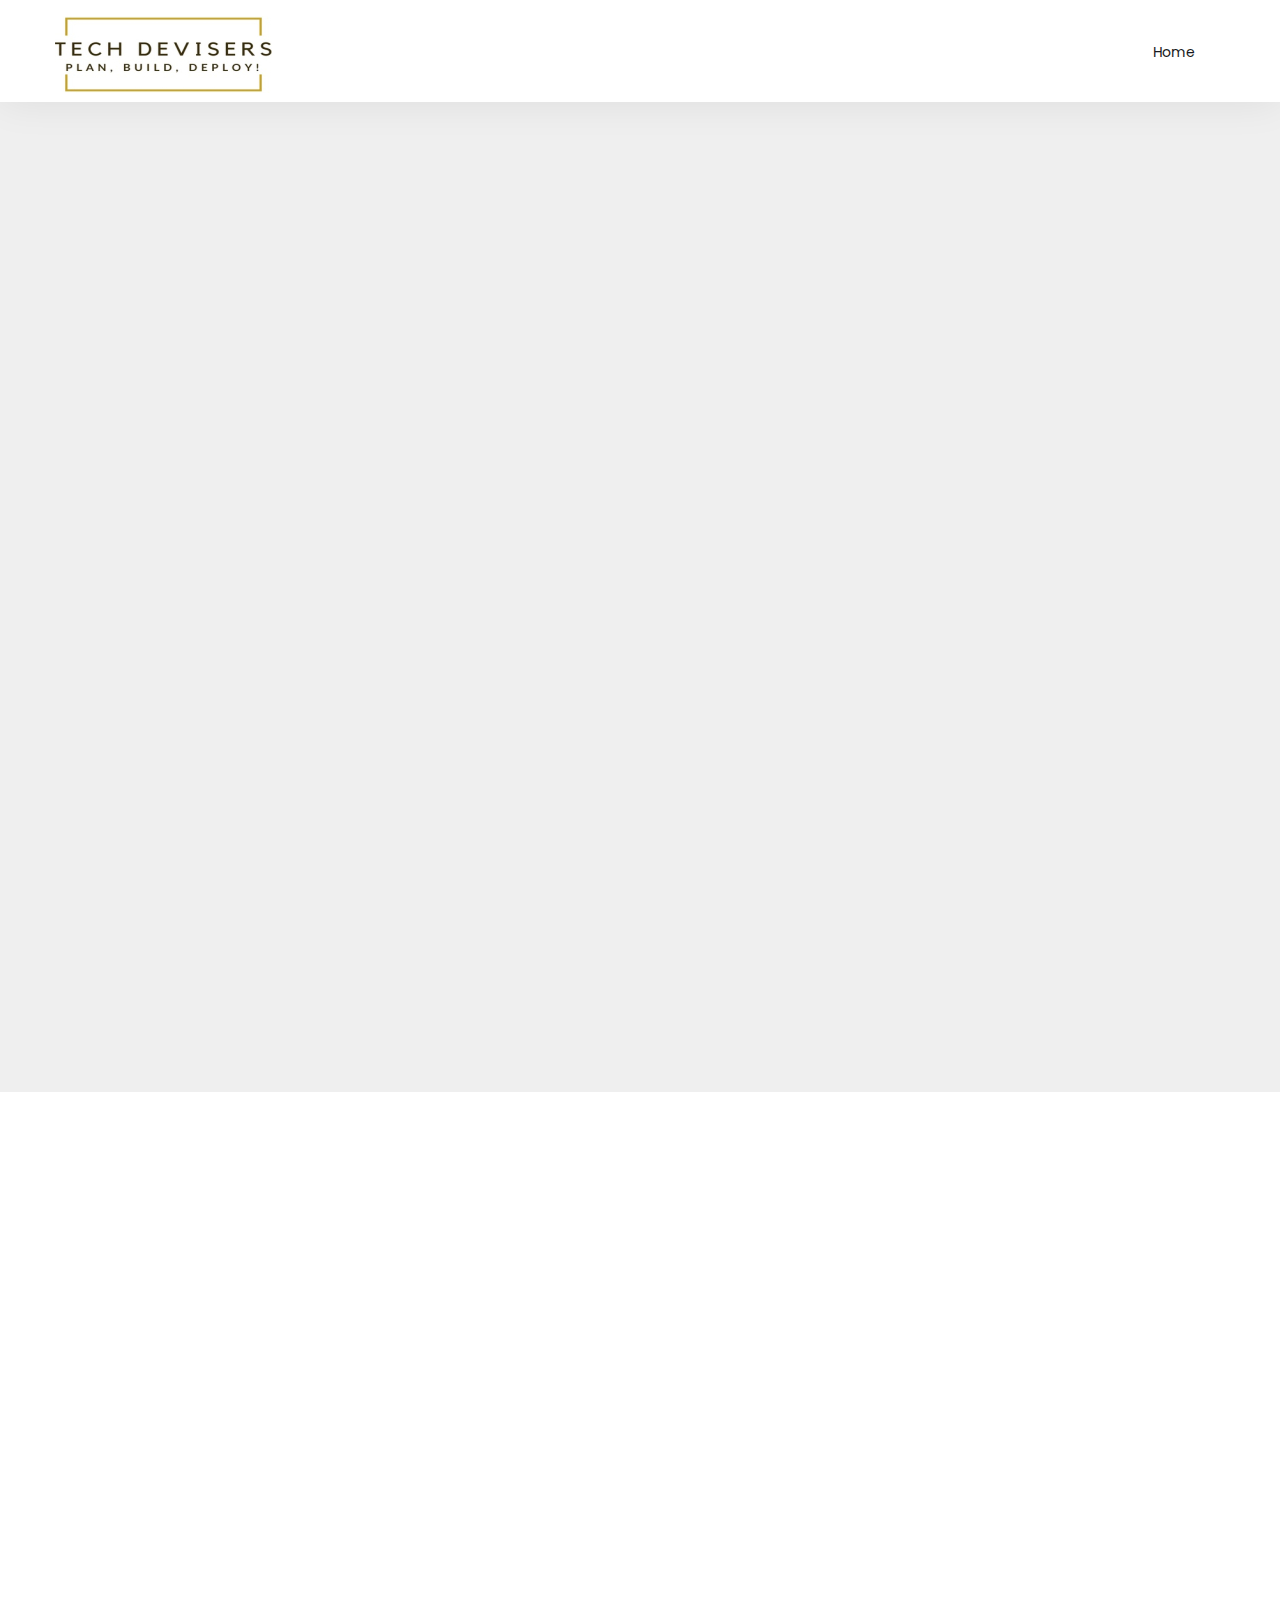
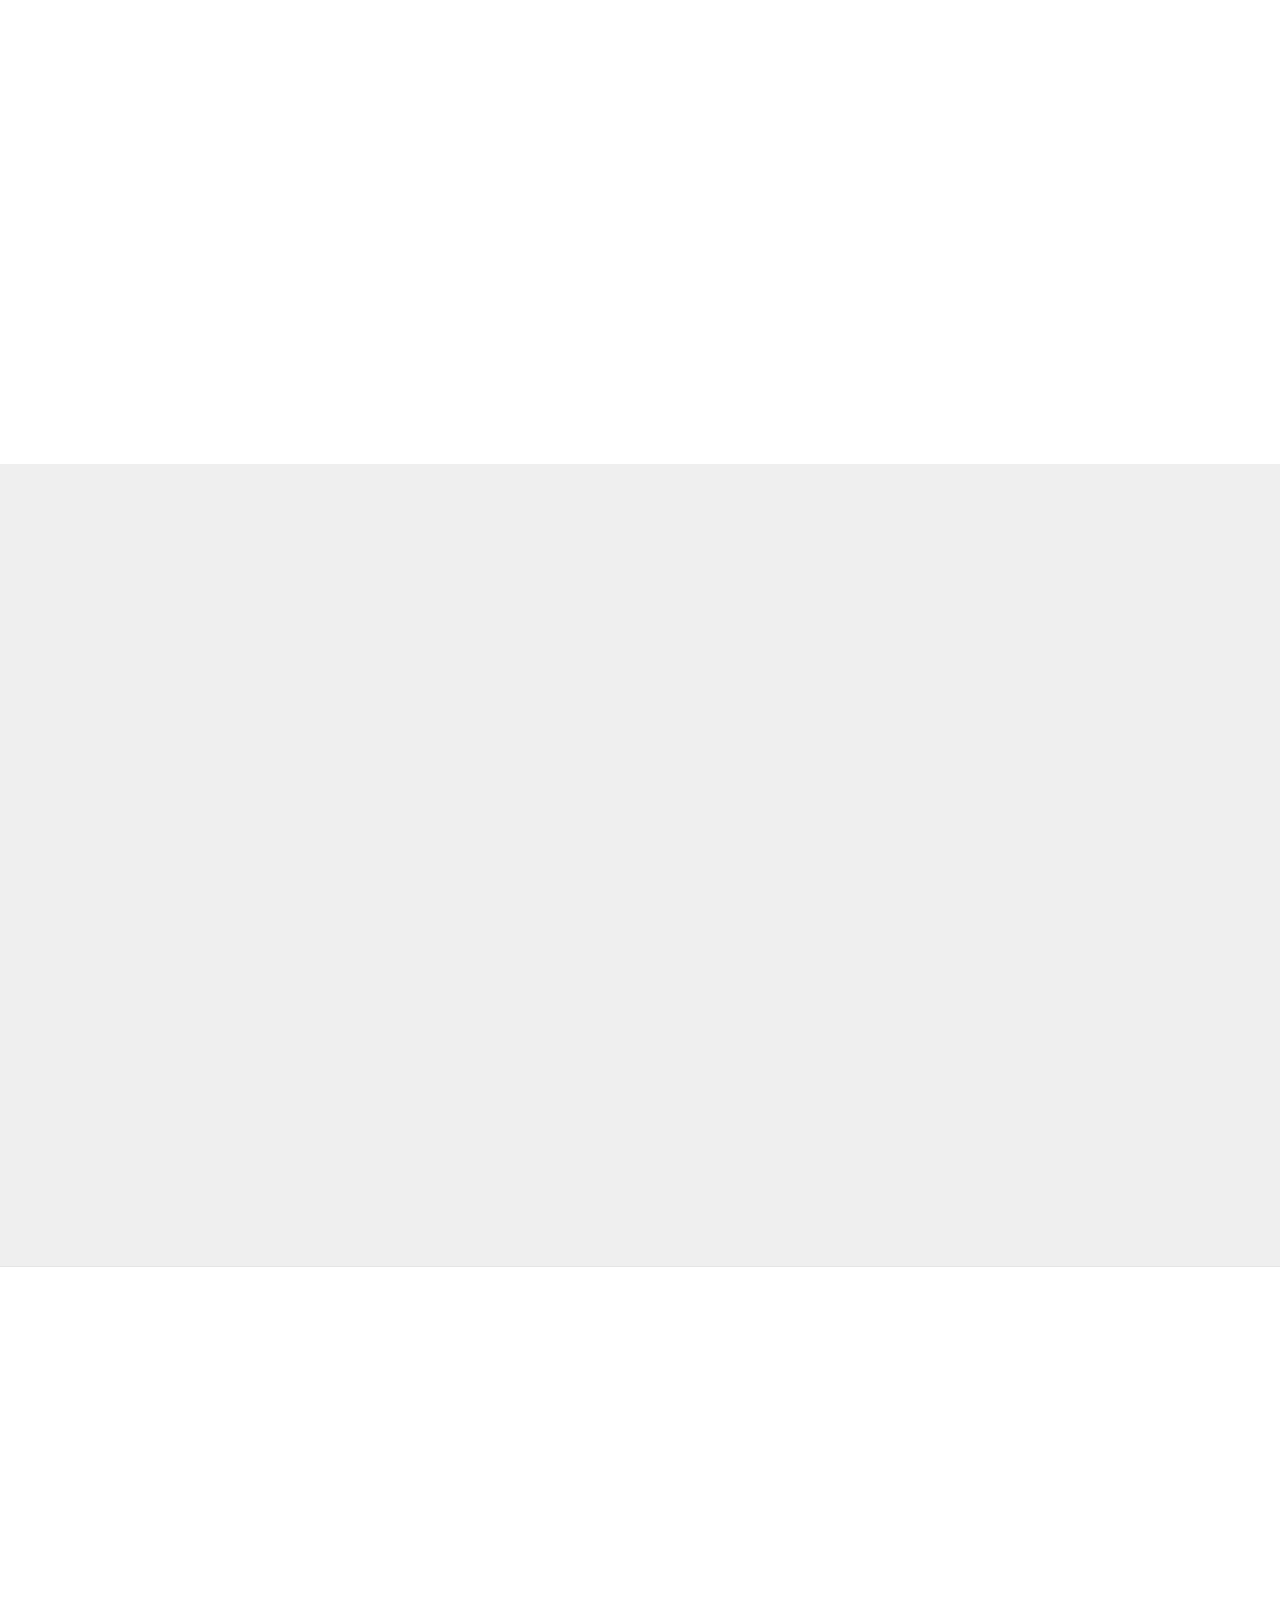
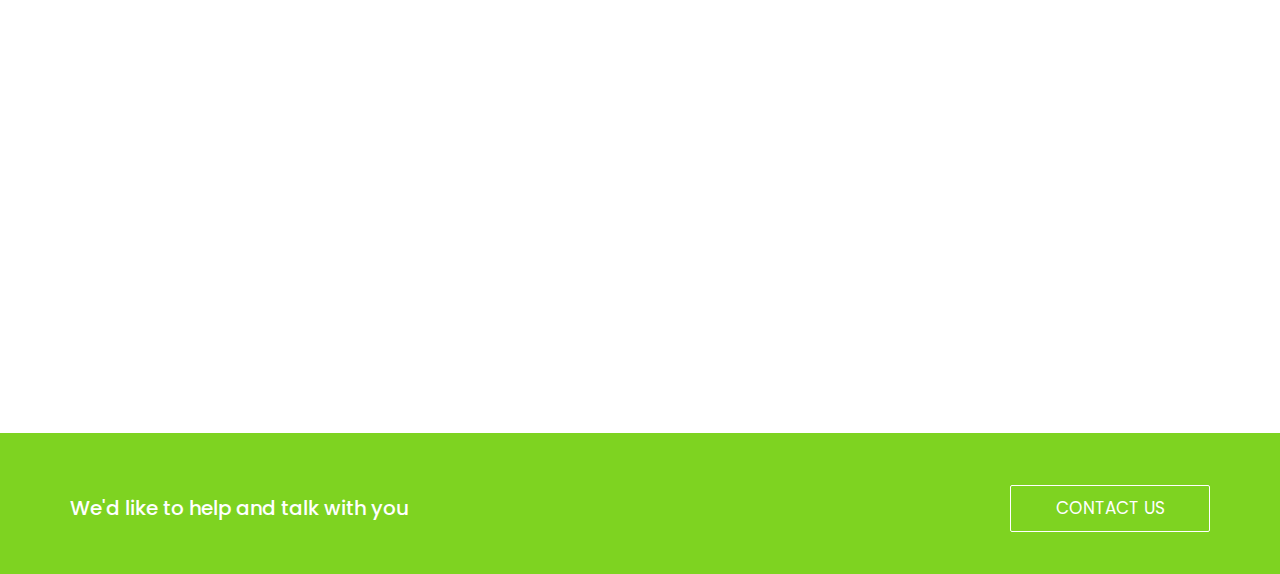
<file: index.html>
<!DOCTYPE html>
<html lang="en">
<head>
  <meta charset="utf-8">
  <meta name="viewport" content="width=device-width, initial-scale=1">
  <title>TechDevisers | Application Development</title>
  <meta name="description" content="Free Bootstrap Theme by uicookies.com">
  <meta name="keywords" content="free website templates, free bootstrap themes, free template, free bootstrap, free website template">
  
  <link rel="stylesheet" href="https://fonts.googleapis.com/css?family=Poppins:400,500,700">
  <link rel="stylesheet" href="css/styles-merged.css">
  <link rel="stylesheet" href="css/style.min.css">
  
  <!--[if lt IE 9]>
    <script src="js/vendor/html5shiv.min.js"></script>
    <script src="js/vendor/respond.min.js"></script>
    <![endif]-->
  </head>
  <body>
    
    <!-- Fixed navbar -->
    <!-- navbar-fixed-top  -->
    
    
    <nav class="navbar probootstrap-megamenu navbar-default probootstrap-navbar">
      <div class="container">
        <div class="navbar-header">
          <button type="button" class="navbar-toggle collapsed" data-toggle="collapse" data-target="#navbar-collapse" aria-expanded="false" aria-controls="navbar">
            <span class="sr-only">Toggle navigation</span>
            <span class="icon-bar"></span>
            <span class="icon-bar"></span>
            <span class="icon-bar"></span>
          </button>
          <a class="navbar-brand" href="/" title="Tech Devisers">TechDevisers</a>
        </div>
        
        <div id="navbar-collapse" class="navbar-collapse collapse">
          <ul class="nav navbar-nav navbar-right">
            <li><a href="index.html">Home</a></li>
            <li class="dropdown hide">
              <a href="#" data-toggle="dropdown" class="dropdown-toggle">Pages</a>
              <ul class="dropdown-menu">
                <li><a href="about.html">About Us</a></li>
                <li><a href="team.html">Team</a></li>
                <li class="dropdown-submenu dropdown">
                  <a href="#" data-toggle="dropdown" class="dropdown-toggle"><span>Sub Menu</span></a>
                  <ul class="dropdown-menu">
                    <li><a href="#">Second Level Menu</a></li>
                    <li><a href="#">Second Level Menu</a></li>
                    <li><a href="#">Second Level Menu</a></li>
                    <li><a href="#">Second Level Menu</a></li>
                  </ul>
                </li>
                <li><a href="faq.html">FAQ</a></li>
                <li><a href="pricing.html">Pricing</a></li>
              </ul>
            </li>
            <li class="hide"><a href="contact.html">Contact</a></li>
            <li class="hide" class="probootstra-cta-button"><a href="#" class="btn" data-toggle="modal" data-target="#loginModal">Log in</a></li>
            <li class="hide" class="probootstra-cta-button last"><a href="#" class="btn btn-ghost" data-toggle="modal" data-target="#signupModal">Sign up</a></li>
          </ul>
        </div>
      </div>
    </nav>
    
    
    
    <section class="probootstrap-hero">
      <div class="container">
        <div class="row">
          <div class="col-md-8 col-md-offset-2 col-sm-8 col-sm-offset-2 text-center probootstrap-hero-text pb0 probootstrap-animate" data-animate-effect="fadeIn">
            <h1>Plan, Build, Deploy!</h1>
            <p>Launch your awesome software now.Leave all the hassle for us.</p>
            <p>
              <a href="#" class="btn btn-primary btn-lg" role="button">Contact Us</a>
              <a href="#" class="btn btn-primary btn-ghost btn-lg" role="button">Request a meeting</a>
            </p>
            <!-- <p><a href="#"><i class="icon-play2"></i> Watch the video</a></p> -->
          </div>
        </div>
        
        <div class="row probootstrap-feature-showcase">
          <div class="col-md-4 col-md-push-8 probootstrap-showcase-nav probootstrap-animate">
            <ul>
              <li class="active">
                <a href="#">Web Applications</a>
                <p>Lorem ipsum dolor sit amet consectetur adipisicing elit. Iusto provident qui tempore natus quos quibusdam soluta at.</p>
              </li>
              <li>
                <a href="#">Mobile Applicatons</a>
                <p>Lorem ipsum dolor sit amet consectetur adipisicing elit. Iusto provident qui tempore natus quos quibusdam soluta at.</p>
              </li>
              <li>
                <a href="#">Desktop Applications</a>
                <p>Lorem ipsum dolor sit amet consectetur adipisicing elit. Iusto provident qui tempore natus quos quibusdam soluta at.</p>
              </li>
              <li>
                <a href="#">Freelancing Talents</a>
                <p>Lorem ipsum dolor sit amet consectetur adipisicing elit. Iusto provident qui tempore natus quos quibusdam soluta at.</p>
              </li>
              <li>
                <a href="#">Identity and Access Management</a>
                <p>Lorem ipsum dolor sit amet consectetur adipisicing elit. Iusto provident qui tempore natus quos quibusdam soluta at.</p>
              </li>
              <li>
                <a href="#">ElectronJS,Flutter.IO,Angular.IO</a>
                <p>Lorem ipsum dolor sit amet consectetur adipisicing elit. Iusto provident qui tempore natus quos quibusdam soluta at.</p>
              </li>
            </ul>
          </div>
          <div class="col-md-8 col-md-pull-4 probootstrap-animate" style="position: relative;">
            <div class="probootstrap-home-showcase-wrap">
              <div class="probootstrap-home-showcase-inner">
                <div class="probootstrap-chrome">
                  <div><span></span><span></span><span></span></div>
                </div>
                <div class="probootstrap-image-showcase">
                  <ul class="probootstrap-images-list">
                    <li class="active"><img src="img/img_showcase_2.jpg" alt="Image" class="img-responsive"></li>
                    <li><img src="img/img_showcase_1.jpg" alt="Image" class="img-responsive"></li>
                    <li><img src="img/img_showcase_2.jpg" alt="Image" class="img-responsive"></li>
                    <li><img src="img/img_showcase_1.jpg" alt="Image" class="img-responsive"></li>
                  </ul>
                </div>
              </div>
            </div>
          </div>
          
        </div>
      </div>
    </section>
    
    <section class="probootstrap-section probootstrap-bg-white probootstrap-zindex-above-showcase">
      <div class="container">
        <div class="row">
          <div class="col-md-6 col-md-offset-3 text-center section-heading probootstrap-animate" data-animate-effect="fadeIn">
            <h2>Technologies we love</h2>
            <p class="lead">Lorem ipsum dolor sit amet consectetur adipisicing elit. Iusto provident qui tempore natus quos quibusdam soluta at.</p>
          </div>
        </div>
        <!-- END row -->
        <div class="row probootstrap-gutter60">
          <div class="col-md-4 probootstrap-animate" data-animate-effect="fadeInLeft">
            <div class="service text-center">
              <div class="icon"><i class="icon-desktop"></i></div>
              <div class="text">
                <h3>Sales Force Commerce Cloud</h3>
                <p>Lorem ipsum dolor sit amet consectetur adipisicing elit. Iusto provident qui tempore natus quos quibusdam soluta at.</p>
              </div>  
            </div>
          </div>
          <div class="col-md-4 probootstrap-animate" data-animate-effect="fadeIn">
            <div class="service text-center">
              <div class="icon"><i class="icon-laptop"></i></div>
              <div class="text">
                <h3>SAP Hybris</h3>
                <p>Lorem ipsum dolor sit amet consectetur adipisicing elit. Iusto provident qui tempore natus quos quibusdam soluta at.</p>
              </div>
            </div>
          </div>
          <div class="col-md-4 probootstrap-animate" data-animate-effect="fadeInRight">
            <div class="service text-center">
              <div class="icon"><i class="icon-browser"></i></div>
              <div class="text">
                <h3>Python Django</h3>
                <p>Lorem ipsum dolor sit amet consectetur adipisicing elit. Iusto provident qui tempore natus quos quibusdam soluta at.</p>
              </div>
            </div>
          </div>
          
          <div class="col-md-4 probootstrap-animate" data-animate-effect="fadeInLeft">
            <div class="service text-center">
              <div class="icon"><i class="icon-mobile"></i></div>
              <div class="text">
                <h3>Java Spring and Android</h3>
                <p>Lorem ipsum dolor sit amet consectetur adipisicing elit. Iusto provident qui tempore natus quos quibusdam soluta at.</p>
              </div>  
            </div>
          </div>
          <div class="col-md-4 probootstrap-animate">
            <div class="service text-center">
              <div class="icon"><i class="icon-users"></i></div>
              <div class="text">
                <h3>Identity and Access Management</h3>
                <p>Lorem ipsum dolor sit amet consectetur adipisicing elit. Iusto provident qui tempore natus quos quibusdam soluta at.</p>
              </div>
            </div>
          </div>
          <div class="col-md-4 probootstrap-animate" data-animate-effect="fadeInRight">
            <div class="service text-center">
              <div class="icon"><i class="icon-browser2"></i></div>
              <div class="text">
                <h3>Angular, Flutter, Electron, NodeJS</h3>
                <p>Lorem ipsum dolor sit amet consectetur adipisicing elit. Iusto provident qui tempore natus quos quibusdam soluta at.</p>
              </div>
            </div>
          </div>
        </div>
      </div>
    </section>
    <section class="probootstrap-section pb0">
      <div class="container">
        <div class="row">
          <div class="col-md-6 col-md-offset-3 text-center section-heading probootstrap-animate" data-animate-effect="fadeIn">
            <h2>Why Choose Us</h2>
            <p class="lead">Lorem ipsum dolor sit amet consectetur adipisicing elit. Iusto provident qui tempore natus quos quibusdam soluta at.</p>
          </div>
        </div>
        <div class="row probootstrap-feature-showcase probootstrap-animate" style="margin-top: 0px">
          <div class="col-md-4 probootstrap-showcase-nav">
            <ul>
              <li class="active">
                <a href="#">Fast Delivery</a>
                <p>Lorem ipsum dolor sit amet consectetur adipisicing elit. Iusto provident qui tempore natus quos quibusdam soluta at.</p>
              </li>
              <li>
                <a href="#">Agile Methodologies</a>
                <p>Lorem ipsum dolor sit amet consectetur adipisicing elit. Iusto provident qui tempore natus quos quibusdam soluta at.</p>
              </li>
              <li>
                <a href="#">Brand Identity</a>
                <p>Lorem ipsum dolor sit amet consectetur adipisicing elit. Iusto provident qui tempore natus quos quibusdam soluta at.</p>
              </li>
              <li>
                <a href="#">Creative Ideas</a>
                <p>Lorem ipsum dolor sit amet consectetur adipisicing elit. Iusto provident qui tempore natus quos quibusdam soluta at.</p>
              </li>
              <li>
                <a href="#">Search Engine Friendly</a>
                <p>Lorem ipsum dolor sit amet consectetur adipisicing elit. Iusto provident qui tempore natus quos quibusdam soluta at.</p>
              </li>
              <li>
                <a href="#">Support Gurantee after Project Delivery</a>
                <p>Lorem ipsum dolor sit amet consectetur adipisicing elit. Iusto provident qui tempore natus quos quibusdam soluta at.</p>
              </li>
            </ul>
          </div>
          <div class="col-md-8 probootstrap-animate" style="position: relative;">
            <div class="probootstrap-home-showcase-wrap">
              <div class="probootstrap-home-showcase-inner">
                <div class="probootstrap-chrome">
                  <div><span></span><span></span><span></span></div>
                </div>
                <div class="probootstrap-image-showcase">
                  <ul class="probootstrap-images-list">
                    <li class="active"><img src="img/img_showcase_2.jpg" alt="Image" class="img-responsive"></li>
                    <li><img src="img/img_showcase_1.jpg" alt="Image" class="img-responsive"></li>
                    <li><img src="img/img_showcase_2.jpg" alt="Image" class="img-responsive"></li>
                    <li><img src="img/img_showcase_1.jpg" alt="Image" class="img-responsive"></li>
                    <li><img src="img/img_showcase_2.jpg" alt="Image" class="img-responsive"></li>
                    <li><img src="img/img_showcase_1.jpg" alt="Image" class="img-responsive"></li>
                  </ul>
                </div>
              </div>
            </div>
          </div>
          
        </div>
      </div>
    </section>
    
    <section class="hide probootstrap-section probootstrap-bg-white probootstrap-zindex-above-showcase">
      <div class="container">
        <div class="row">
          <div class="col-md-6 col-md-offset-3 text-center section-heading probootstrap-animate">
            <h2>More Features</h2>
            <p class="lead">Lorem ipsum dolor sit amet consectetur adipisicing elit. Iusto provident qui tempore natus quos quibusdam soluta at.</p>
          </div>
        </div>
        <!-- END row -->
        <div class="row">
          <div class="col-md-7 col-md-push-5 probootstrap-animate"  data-animate-effect="fadeInRight">
            
            <div class="owl-carousel owl-carousel-fullwidth border-rounded">
              <div class="item">
                <img src="img/img_showcase_1.jpg" alt="Free HTML5 Bootstrap Template by GetTemplates.co">
              </div>
              <div class="item">
                <img src="img/img_showcase_2.jpg" alt="Free HTML5 Bootstrap Template by GetTemplates.co">
              </div>
              <div class="item">
                <img src="img/img_showcase_1.jpg" alt="Free HTML5 Bootstrap Template by GetTemplates.co">
              </div>
              <div class="item">
                <img src="img/img_showcase_2.jpg" alt="Free HTML5 Bootstrap Template by GetTemplates.co">
              </div>
            </div>
            
          </div>
          
          <div class="col-md-5 col-md-pull-7">
            <div class="service left-icon probootstrap-animate" data-animate-effect="fadeInLeft">
              <div class="icon"><i class="icon-mobile3"></i></div>
              <div class="text">
                <h3>Responsive Design</h3>
                <p>Lorem ipsum dolor sit amet consectetur adipisicing elit iusto provident.</p>
              </div>  
            </div>
            <div class="service left-icon probootstrap-animate" data-animate-effect="fadeInLeft">
              <div class="icon"><i class="icon-presentation"></i></div>
              <div class="text">
                <h3>Business Solutions</h3>
                <p>Lorem ipsum dolor sit amet consectetur adipisicing elit iusto provident.</p>
              </div>
            </div>
            <div class="service left-icon probootstrap-animate" data-animate-effect="fadeInLeft">
              <div class="icon"><i class="icon-circle-compass"></i></div>
              <div class="text">
                <h3>Brand Identity</h3>
                <p>Lorem ipsum dolor sit amet consectetur adipisicing elit iusto provident.</p>
              </div>
            </div>
          </div>
        </div>
      </div>
    </section>
    
    <section class="probootstrap-section probootstrap-border-top probootstrap-bg-white">
      <div class="container">
        <div class="row">
          <div class="col-md-6 col-md-offset-3 text-center section-heading probootstrap-animate">
            <h2>Client Testimonials</h2>
            <p class="lead">Lorem ipsum dolor sit amet consectetur adipisicing elit. Iusto provident qui tempore natus quos quibusdam soluta at.</p>
          </div>
        </div>
        <div class="row">
          <div class="col-md-4 probootstrap-animate" data-animate-effect="fadeIn">
            <div class="probootstrap-testimony-wrap text-center">
              <figure>
                <img src="img/person_1.jpg" alt="Free Bootstrap Template by uicookies.com">
              </figure>
              <blockquote class="quote">&ldquo;What they do is very good, and they do exactly what we want them to do.&rdquo; <br><br><br>
                <cite class="author">&mdash; Rob Williams <br> <span>Founder at Space Management</span></cite></blockquote>
              
            </div>
          </div>
          <div class="col-md-4 probootstrap-animate" data-animate-effect="fadeIn">
            <div class="probootstrap-testimony-wrap text-center">
              <figure>
                <img src="img/person_2.jpg" alt="Free Bootstrap Template by uicookies.com">
              </figure>
              <blockquote class="quote">&ldquo;Excellent and Fast servie for my COMPLIANCE PLATFORM. Excellent Full Stack Freelancers.&rdquo;<br><br><br>
                 <cite class="author">&mdash; Marco Dubbeld <br> <span>Co-Founder Vernuso</span></cite></blockquote>
            </div>
          </div>
          <div class="col-md-4 probootstrap-animate" data-animate-effect="fadeIn">
            <div class="probootstrap-testimony-wrap text-center">
              <figure>
                <img src="img/person_3.jpg" alt="Free Bootstrap Template by uicookies.com">
              </figure>
              <blockquote class="quote">&ldquo;It feels as if they are part of our company.They’re flexible and confident enough to deliver a complex product on a short timeline.&rdquo; <cite class="author">&mdash; Dj Crave <br> <span>Founder , Music Mix</span></cite></blockquote>
            </div>
          </div>
          
        </div>
      </div>
    </section>
    
    <section class="hide probootstrap-section proboostrap-clients probootstrap-bg-white probootstrap-border-top">
      <div class="container">
        <div class="row">
          <div class="col-md-6 section-heading probootstrap-animate">
            <h2>Our Clients</h2>
            <p class="lead">Lorem ipsum dolor sit amet consectetur adipisicing elit. Iusto provident qui tempore natus quos quibusdam soluta at.</p>
            <p>Lorem ipsum dolor sit amet consectetur adipisicing elit. Iusto provident qui tempore natus quos quibusdam soluta at.</p>
          </div>
        </div>
        <!-- END row -->
        <div class="row">
          <div class="col-md-3 col-sm-6 col-xs-6 text-center client-logo probootstrap-animate" data-animate-effect="fadeIn">
            <img src="img/client_1.png" class="img-responsive" alt="Free Bootstrap Template by uicookies.com">
          </div>
          <div class="col-md-3 col-sm-6 col-xs-6 text-center client-logo probootstrap-animate" data-animate-effect="fadeIn">
            <img src="img/client_2.png" class="img-responsive" alt="Free Bootstrap Template by uicookies.com">
          </div>
          <div class="clearfix visible-sm-block visible-xs-block"></div>
          <div class="col-md-3 col-sm-6 col-xs-6 text-center client-logo probootstrap-animate" data-animate-effect="fadeIn">
            <img src="img/client_3.png" class="img-responsive" alt="Free Bootstrap Template by uicookies.com">
          </div>
          <div class="col-md-3 col-sm-6 col-xs-6 text-center client-logo probootstrap-animate" data-animate-effect="fadeIn">
            <img src="img/client_4.png" class="img-responsive" alt="Free Bootstrap Template by uicookies.com">
          </div>
          
        </div>
      </div>
    </section>
    <section class="probootstrap-cta">
      <div class="container">
        <div class="row">
          <div class="col-md-12">
            <!-- <h2 class="probootstrap-animate" data-animate-effect="fadeInRight">We'd like to help and talk with you</h2> -->
            <!-- <a href="#" role="button" class="btn btn-primary btn-lg btn-ghost probootstrap-animate" data-animate-effect="fadeInLeft">Contact Us</a> -->
            <h2>We'd like to help and talk with you</h2>
            <a href="#" role="button" class="btn btn-primary btn-lg btn-ghost">Contact Us</a>
          </div>
        </div>
      </div>
    </section>
    <footer class="probootstrap-footer hide">
      <div class="container">
        <div class="row">
          <div class="col-md-6">
            <div class="row">
              <div class="col-md-4 probootstrap-animate">
                <div class="probootstrap-footer-widget">
                  <h3>Links</h3>
                  <ul>
                    <li><a href="#">Knowledge Base</a></li>
                    <li><a href="#">Career</a></li>
                    <li><a href="#">Press Releases</a></li>
                    <li><a href="#">Terms of services</a></li>
                    <li><a href="#">Privacy Policy</a></li>
                  </ul>
                </div>
              </div>
              <div class="col-md-4 probootstrap-animate">
                <div class="probootstrap-footer-widget">
                  <h3>Links</h3>
                  <ul>
                    <li><a href="#">Knowledge Base</a></li>
                    <li><a href="#">Career</a></li>
                    <li><a href="#">Press Releases</a></li>
                    <li><a href="#">Terms of services</a></li>
                    <li><a href="#">Privacy Policy</a></li>
                  </ul>
                </div>
              </div>
              <div class="col-md-4 probootstrap-animate">
                <div class="probootstrap-footer-widget">
                  <h3>Links</h3>
                  <ul>
                    <li><a href="#">Knowledge Base</a></li>
                    <li><a href="#">Career</a></li>
                    <li><a href="#">Press Releases</a></li>
                    <li><a href="#">Terms of services</a></li>
                    <li><a href="#">Privacy Policy</a></li>
                  </ul>
                </div>
              </div>
            </div>
          </div>
          
          <div class="col-md-6 probootstrap-animate">
            <div class="probootstrap-footer-widget">
              <h3>Paragraph</h3>
              <p>Lorem ipsum dolor sit amet consectetur adipisicing elit. Iusto provident qui tempore natus quos quibusdam soluta at.</p>
              <ul class="probootstrap-footer-social">
                <li><a href="#"><i class="icon-twitter"></i></a></li>
                <li><a href="#"><i class="icon-facebook"></i></a></li>
                <li><a href="#"><i class="icon-github"></i></a></li>
                <li><a href="#"><i class="icon-dribbble"></i></a></li>
                <li><a href="#"><i class="icon-linkedin"></i></a></li>
                <li><a href="#"><i class="icon-youtube"></i></a></li>
              </ul>
            </div>
          </div>
        </div>
        <!-- END row -->
        <div class="row">
          <div class="col-md-12 copyright probootstrap-animate">
            <p><small>&copy; 2017 <a href="#">uiCookies:Inspire</a>. All Rights Reserved. <br> Designed &amp; Developed with <i class="icon icon-heart"></i> by <a href="https://uicookies.com/">uicookies.com</a></small></p>
          </div>
        </div>
      </div>
    </footer>
    
    
    <!-- Modal login -->
    <div class="modal fadeInUp probootstrap-animated" id="loginModal" tabindex="-1" role="dialog" aria-labelledby="loginModalLabel" aria-hidden="true">
      <div class="vertical-alignment-helper">
        <div class="modal-dialog modal-md vertical-align-center">
          <div class="modal-content">
            <button type="button" class="close" data-dismiss="modal" aria-hidden="true"><i class="icon-cross"></i></button>
            <div class="probootstrap-modal-flex">
              <div class="probootstrap-modal-figure" style="background-image: url(img/modal_bg.jpg);"></div>
              <div class="probootstrap-modal-content">
                <form action="#" class="probootstrap-form">
                  <div class="form-group">
                    <input type="text" class="form-control" placeholder="Email">
                  </div> 
                  <div class="form-group">
                    <input type="password" class="form-control" placeholder="Password">
                  </div> 
                  <div class="form-group clearfix mb40">
                    <label for="remember" class="probootstrap-remember"><input type="checkbox" id="remember"> Remember Me</label>
                    <a href="#" class="probootstrap-forgot">Forgot Password?</a>
                  </div>
                  <div class="form-group text-left">
                    <div class="row">
                      <div class="col-md-6">
                        <input type="submit" class="btn btn-primary btn-block" value="Sign In">
                      </div>
                    </div>
                  </div>
                  <div class="form-group probootstrap-or">
                    <span><em>or</em></span>
                  </div>
                  <div class="form-group">
                    <div class="row">
                      <div class="col-md-12">
                        <button class="btn btn-primary btn-ghost btn-block btn-connect-facebook"><span>connect with</span> Facebook</button>
                        <button class="btn btn-primary btn-ghost btn-block btn-connect-google"><span>connect with</span> Google</button>
                        <button class="btn btn-primary btn-ghost btn-block btn-connect-twitter"><span>connect with</span> Twitter</button>
                      </div>
                    </div>
                  </div>
                </form>
              </div>
            </div>
          </div>
        </div>
      </div>
    </div>
    <!-- END modal login -->
    
    <!-- Modal signup -->
    <div class="modal fadeInUp probootstrap-animated" id="signupModal" tabindex="-1" role="dialog" aria-labelledby="signupModalLabel" aria-hidden="true">
      <div class="vertical-alignment-helper">
        <div class="modal-dialog modal-md vertical-align-center">
          <div class="modal-content">
            <button type="button" class="close" data-dismiss="modal" aria-hidden="true"><i class="icon-cross"></i></button>
            <div class="probootstrap-modal-flex">
              <div class="probootstrap-modal-figure" style="background-image: url(img/modal_bg.jpg);"></div>
              <div class="probootstrap-modal-content">
                <form action="#" class="probootstrap-form">
                  <div class="form-group">
                    <input type="text" class="form-control" placeholder="Email">
                  </div> 
                  <div class="form-group">
                    <input type="password" class="form-control" placeholder="Password">
                  </div> 
                  <div class="form-group">
                    <input type="password" class="form-control" placeholder="Re-type Password">
                  </div> 
                  <div class="form-group clearfix mb40">
                    <label for="remember" class="probootstrap-remember"><input type="checkbox" id="remember"> Remember Me</label>
                    <a href="#" class="probootstrap-forgot">Forgot Password?</a>
                  </div>
                  <div class="form-group text-left">
                    <div class="row">
                      <div class="col-md-6">
                        <input type="submit" class="btn btn-primary btn-block" value="Sign Up">
                      </div>
                    </div>
                    
                  </div>
                  <div class="form-group probootstrap-or">
                    <span><em>or</em></span>
                  </div>
                  <div class="form-group">
                    <div class="row">
                      <div class="col-md-12">
                        <button class="btn btn-primary btn-ghost btn-block btn-connect-facebook"><span>connect with</span> Facebook</button>
                        <button class="btn btn-primary btn-ghost btn-block btn-connect-google"><span>connect with</span> Google</button>
                        <button class="btn btn-primary btn-ghost btn-block btn-connect-twitter"><span>connect with</span> Twitter</button>
                      </div>
                    </div>
                  </div>
                </form>
              </div>
            </div>
          </div>
        </div>
      </div>
    </div>
    <!-- END modal signup -->
    
    <script src="js/scripts.min.js"></script>
    <script src="js/custom.min.js"></script>
  </body>
  </html>
</file>
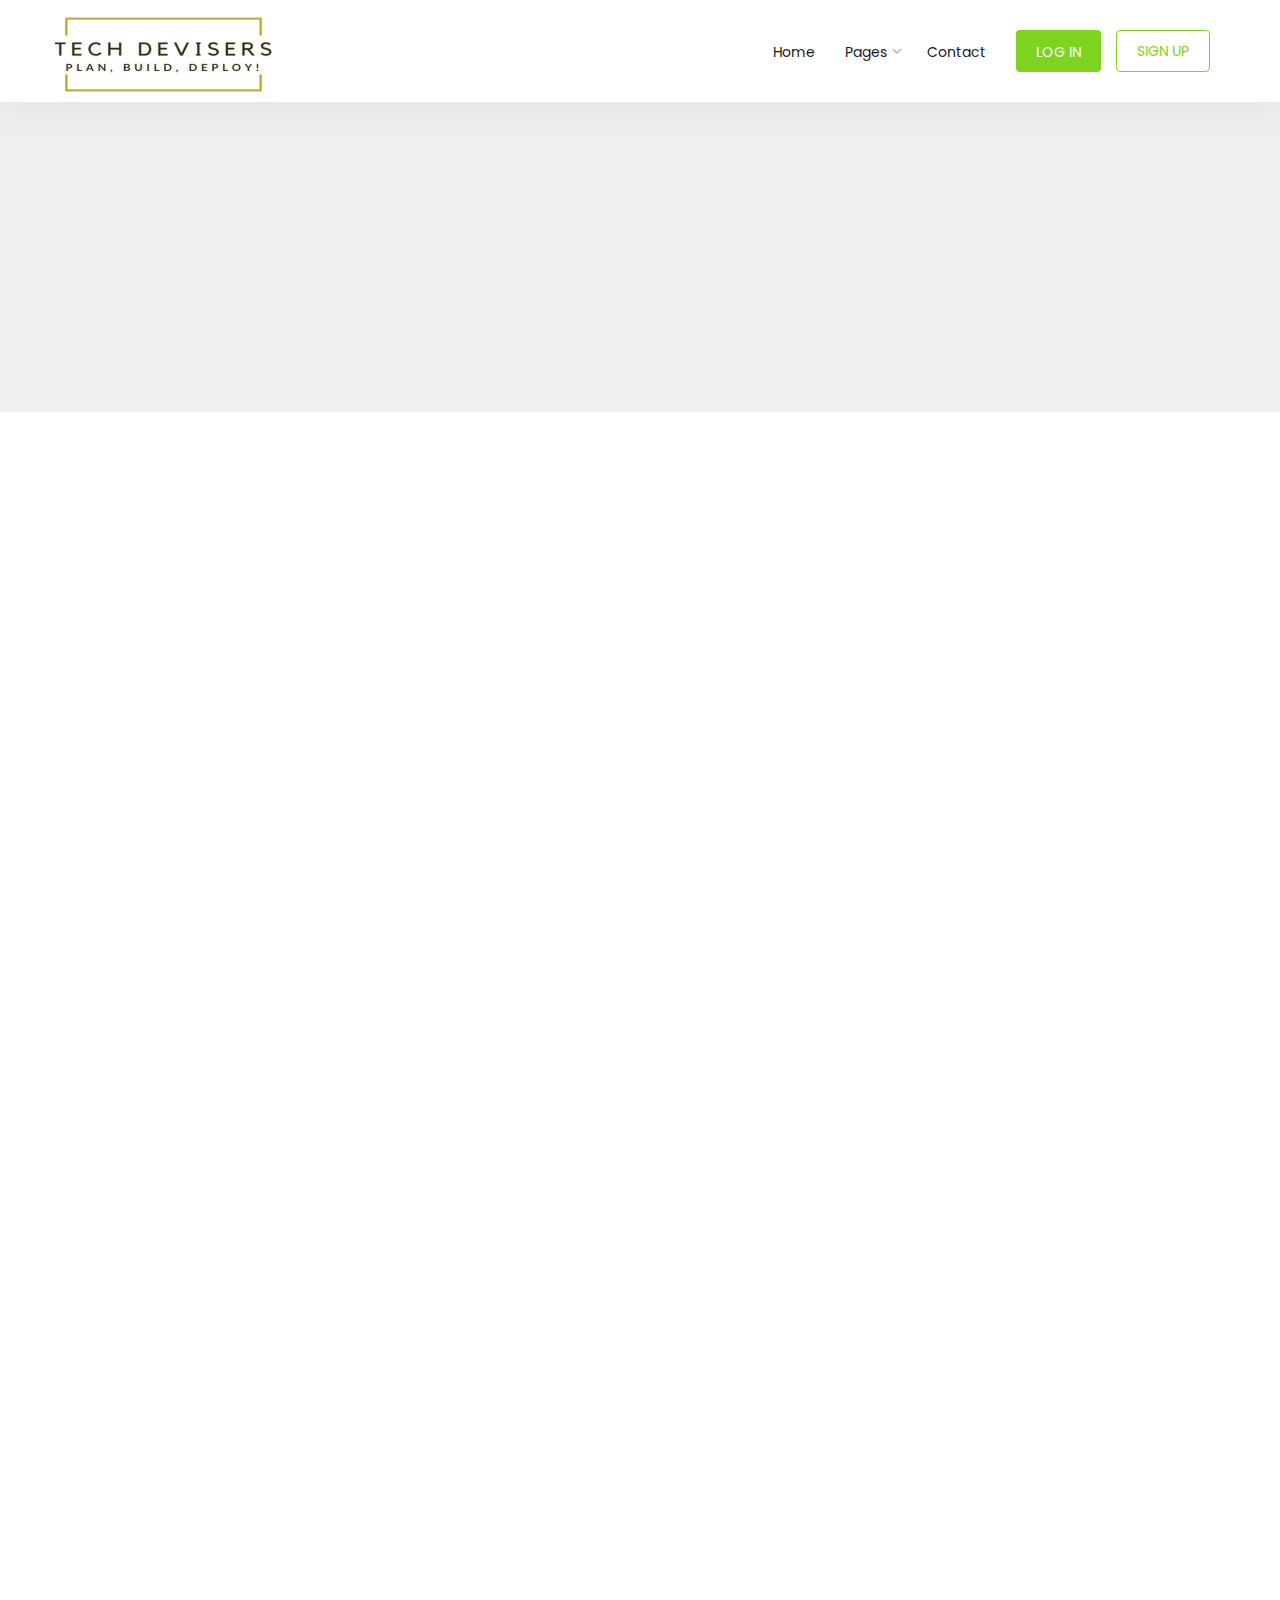
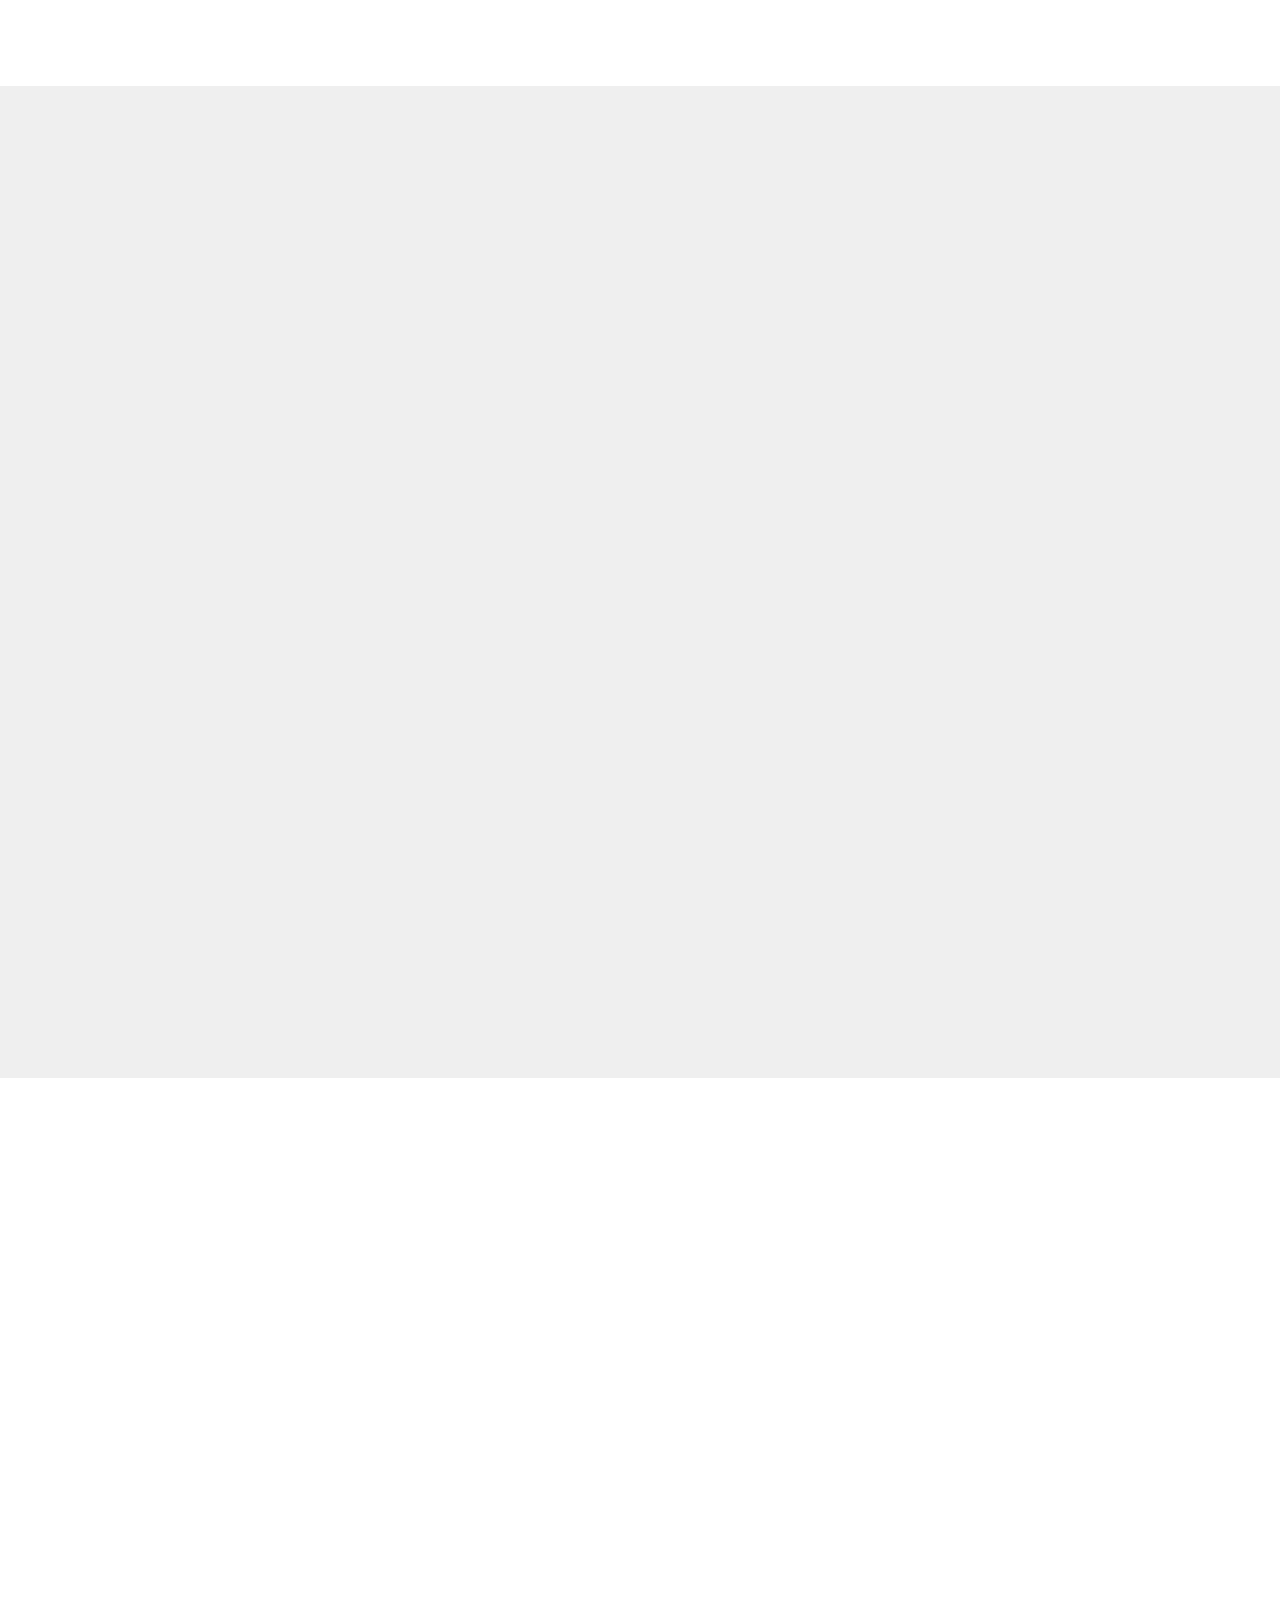
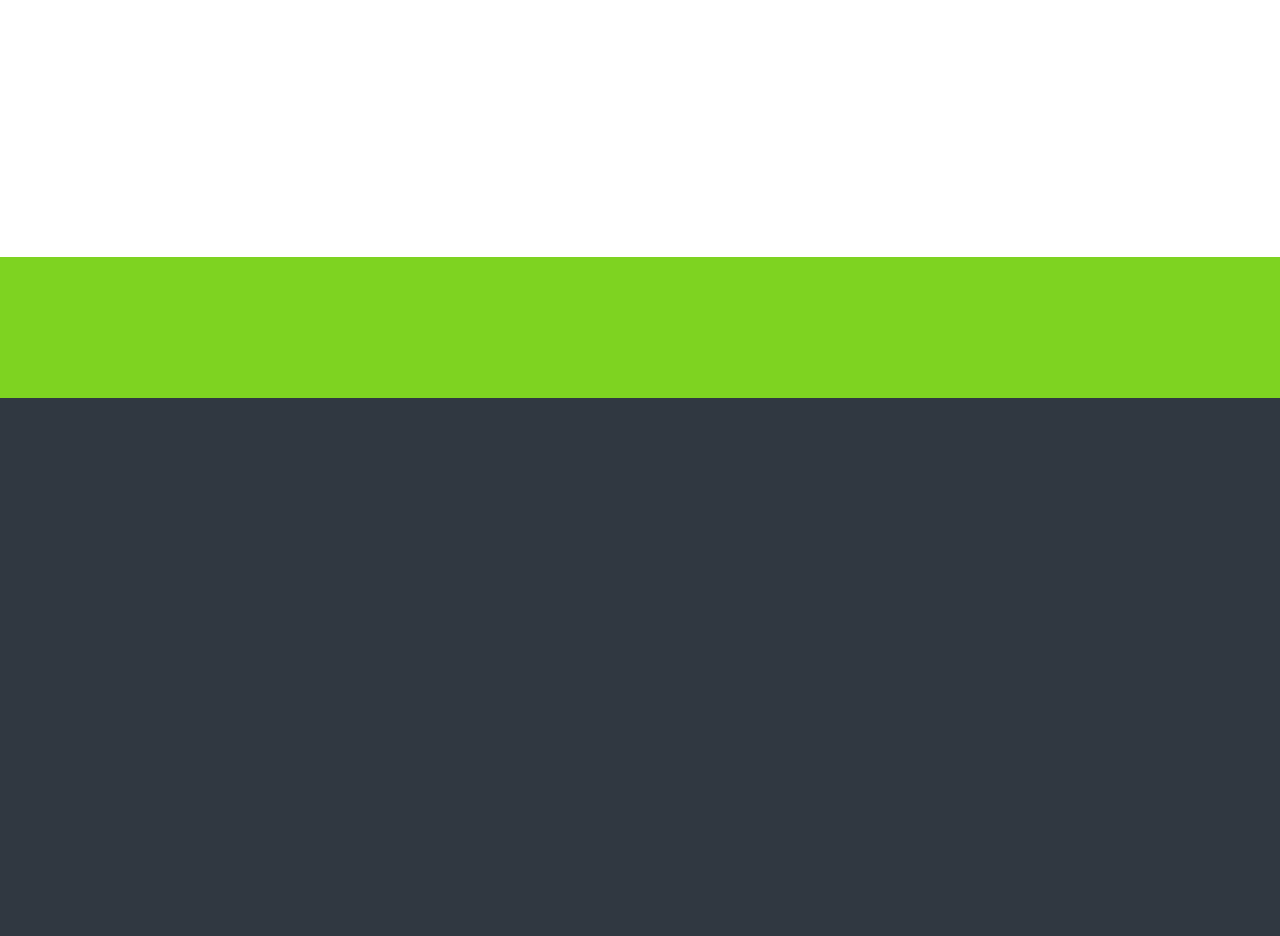
<file: about.html>
<!DOCTYPE html>
<html lang="en">
  <head>
    <meta charset="utf-8">
    <meta name="viewport" content="width=device-width, initial-scale=1">
    <title>uiCookies:Inspire &mdash; Free Bootstrap Theme, Free Website Template</title>
    <meta name="description" content="Free Bootstrap Theme by uicookies.com">
    <meta name="keywords" content="free website templates, free bootstrap themes, free template, free bootstrap, free website template">
    
    <link rel="stylesheet" href="https://fonts.googleapis.com/css?family=Poppins:400,500,700">
    <link rel="stylesheet" href="css/styles-merged.css">
    <link rel="stylesheet" href="css/style.min.css">

    <!--[if lt IE 9]>
      <script src="js/vendor/html5shiv.min.js"></script>
      <script src="js/vendor/respond.min.js"></script>
    <![endif]-->
  </head>
  <body>
    
    <!-- Fixed navbar -->
    <!-- navbar-fixed-top  -->
    
    <nav class="navbar navbar-default probootstrap-navbar">
      <div class="container">
        <div class="navbar-header">
          <button type="button" class="navbar-toggle collapsed" data-toggle="collapse" data-target="#navbar-collapse" aria-expanded="false" aria-controls="navbar">
            <span class="sr-only">Toggle navigation</span>
            <span class="icon-bar"></span>
            <span class="icon-bar"></span>
            <span class="icon-bar"></span>
          </button>
          <a class="navbar-brand" href="index.html" title="uiCookies:Inspire">Inspire</a>
        </div>

        <div id="navbar-collapse" class="navbar-collapse collapse">
          <ul class="nav navbar-nav navbar-right">
            <li><a href="index.html">Home</a></li>
            <li class="dropdown">
              <a href="#" data-toggle="dropdown" class="dropdown-toggle">Pages</a>
              <ul class="dropdown-menu dropdown">
                <li class="active"><a href="about.html">About Us</a></li>
                <li><a href="team.html">Team</a></li>
                <li class="dropdown-submenu dropdown">
                  <a href="#" data-toggle="dropdown" class="dropdown-toggle"><span>Sub Menu</span></a>
                  <ul class="dropdown-menu">
                    <li><a href="#">Second Level Menu</a></li>
                    <li><a href="#">Second Level Menu</a></li>
                    <li><a href="#">Second Level Menu</a></li>
                    <li><a href="#">Second Level Menu</a></li>
                  </ul>
                </li>
                <li><a href="faq.html">FAQ</a></li>
                <li><a href="pricing.html">Pricing</a></li>
              </ul>
            </li>
            <li><a href="contact.html">Contact</a></li>
            <li class="probootstra-cta-button"><a href="#" class="btn" data-toggle="modal" data-target="#loginModal">Log in</a></li>
            <li class="probootstra-cta-button last"><a href="#" class="btn btn-ghost" data-toggle="modal" data-target="#signupModal">Sign up</a></li>
          </ul>
        </div>
      </div>
    </nav>

    <section class="probootstrap-hero probootstrap-xs-hero">
      <div class="container">
        <div class="row">
          <div class="col-md-8 text-left probootstrap-hero-text probootstrap-animate" data-animate-effect="fadeIn">
            <h1>About Us</h1>
            <p>Lorem ipsum dolor sit amet consectetur adipisicing elit. Iusto provident qui tempore natus quos quibusdam soluta at.</p>
          </div>
        </div>
      </div>
    </section>

    <section class="probootstrap-section probootstrap-bg-white">
      <div class="container">
        <div class="row">
          <div class="col-md-6 col-md-offset-3 section-heading probootstrap-animate">
            <h2>Our Mission</h2>
            <p>Lorem ipsum dolor sit amet consectetur adipisicing elit. Soluta similique recusandae rerum architecto fugiat fugit tenetur temporibus neque possimus cumque quasi! Omnis quia ullam ipsum voluptatem quis veniam excepturi explicabo inventore itaque culpa consectetur vel officiis expedita voluptatum et asperiores Inventore ut unde est doloribus incidunt amet. Hic expedita earum.</p>
          </div>
        </div>
      </div>
      <div class="container">
        <div class="row">
          <div class="col-md-12 text-center probootstrap-animate" data-animate-effect="fadeIn">
            <img src="img/hero_2.jpg" alt="Free Bootstrap Template by uicookies.com" class="img-responsive img-rounded">
          </div>
        </div>
      </div>
    </section>

    <section class="probootstrap-flex-section">
      <div class="container">
        <div class="probootstrap-flex">
          <div class="probootstrap-flex-item active probootstrap-animate" data-animate-effect="fadeIn">
            <div class="service text-left">
              <div class="icon"><i class="icon-mobile3"></i></div>
              <div class="text">
                <h3>Responsive Design</h3>
                <p>Lorem ipsum dolor sit amet consectetur adipisicing elit. Iusto provident qui tempore natus quos quibusdam soluta at.</p>
                <p><a href="#" class="btn btn-primary">Learn More</a></p>

              </div>  
            </div>
          </div>
          <div class="probootstrap-flex-item probootstrap-animate" data-animate-effect="fadeIn">
            <div class="service text-left">
              <div class="icon"><i class="icon-browser2"></i></div>
              <div class="text">
                <h3>Easy Customization</h3>
                <p>Lorem ipsum dolor sit amet consectetur adipisicing elit. Iusto provident qui tempore natus quos quibusdam soluta at.</p>
                <p><a href="#" class="btn btn-primary">Learn More</a></p>
              </div>  
            </div>
          </div>
          <div class="probootstrap-flex-item probootstrap-animate" data-animate-effect="fadeIn">
            <div class="service text-left">
              <div class="icon"><i class="icon-presentation"></i></div>
              <div class="text">
                <h3>Business Solutions</h3>
                <p>Lorem ipsum dolor sit amet consectetur adipisicing elit. Iusto provident qui tempore natus quos quibusdam soluta at.</p>
                <p><a href="#" class="btn btn-primary">Learn More</a></p>
              </div>  
            </div>
          </div>
          <div class="probootstrap-flex-item probootstrap-animate" data-animate-effect="fadeIn">
            <div class="service text-left">
              <div class="icon"><i class="icon-circle-compass"></i></div>
              <div class="text">
                <h3>Brand Identity</h3>
                <p>Lorem ipsum dolor sit amet consectetur adipisicing elit. Iusto provident qui tempore natus quos quibusdam soluta at.</p>
                <p><a href="#" class="btn btn-primary">Learn More</a></p>
              </div>  
            </div>
          </div>
          <div class="probootstrap-flex-item probootstrap-animate" data-animate-effect="fadeIn">
            <div class="service text-left">
              <div class="icon"><i class="icon-lightbulb"></i></div>
              <div class="text">
                <h3>Creative Ideas</h3>
                <p>Lorem ipsum dolor sit amet consectetur adipisicing elit. Iusto provident qui tempore natus quos quibusdam soluta at.</p>
                <p><a href="#" class="btn btn-primary">Learn More</a></p>
              </div>  
            </div>
          </div>
          <div class="probootstrap-flex-item probootstrap-animate" data-animate-effect="fadeIn">
            <div class="service text-left">
              <div class="icon"><i class="icon-magnifying-glass2"></i></div>
              <div class="text">
                <h3>Search Engine Friendly</h3>
                <p>Lorem ipsum dolor sit amet consectetur adipisicing elit. Iusto provident qui tempore natus quos quibusdam soluta at.</p>
                <p><a href="#" class="btn btn-primary">Learn More</a></p>
              </div>  
            </div>
          </div>
        </div>

      </div>
    </section>

    <section class="probootstrap-section probootstrap-bg-white">
      <div class="container">
        <div class="row">
          <div class="col-md-6 section-heading probootstrap-animate">
            <h2>Meet The Team</h2>
            <p class="lead">Lorem ipsum dolor sit amet consectetur adipisicing elit. Iusto provident qui tempore natus quos quibusdam soluta at.</p>
            <p>Lorem ipsum dolor sit amet consectetur adipisicing elit. Iusto provident qui tempore natus quos quibusdam soluta at.</p>
          </div>
        </div>
        <!-- END row -->
        <div class="row">
          <div class="col-md-3 col-sm-6 col-xs-6 probootstrap-animate">
            <a href="#" class="probootstrap-team">
              <img src="img/person_1.jpg" alt="Free Bootstrap Template by uicookies.com" class="img-responsive img-rounded">
              <div class="probootstrap-team-info">
                <h3>Jeremy Slater <span class="position">Co-Founder / Tech</span></h3>
              </div>
            </a>
          </div>
          <div class="col-md-3 col-sm-6 col-xs-6 probootstrap-animate">
            <a href="#" class="probootstrap-team">
              <img src="img/person_2.jpg" alt="Free Bootstrap Template by uicookies.com" class="img-responsive img-rounded">
              <div class="probootstrap-team-info">
                <h3>James Butterly <span class="position">Co-Founder / Creative</span></h3>
              </div>
            </a>
          </div>
          <div class="clearfix visible-sm-block visible-xs-block"></div>
          <div class="col-md-3 col-sm-6 col-xs-6 probootstrap-animate">
            <a href="#" class="probootstrap-team">
              <img src="img/person_3.jpg" alt="Free Bootstrap Template by uicookies.com" class="img-responsive img-rounded">
              <div class="probootstrap-team-info">
                <h3>Matthew Smith <span class="position">Developer</span></h3>
              </div>
            </a>
          </div>
          <div class="col-md-3 col-sm-6 col-xs-6 probootstrap-animate">
            <a href="#" class="probootstrap-team">
              <img src="img/person_4.jpg" alt="Free Bootstrap Template by uicookies.com" class="img-responsive img-rounded">
              <div class="probootstrap-team-info">
                <h3>Ivan Dubovtsev <span class="position">Designer</span></h3>
                
              </div>
            </a>
          </div>
        </div>
      </div>
    </section>
  
    <section class="probootstrap-cta">
      <div class="container">
        <div class="row">
          <div class="col-md-12">
            <h2 class="probootstrap-animate" data-animate-effect="fadeInRight">We'd like to help and talk with you</h2>
            <a href="#" role="button" class="btn btn-primary btn-lg btn-ghost probootstrap-animate" data-animate-effect="fadeInLeft">Contact Us</a>
          </div>
        </div>
      </div>
    </section>
    <footer class="probootstrap-footer">
      <div class="container">
        <div class="row">
          <div class="col-md-6">
            <div class="row">
              <div class="col-md-4 probootstrap-animate">
                <div class="probootstrap-footer-widget">
                  <h3>Links</h3>
                  <ul>
                    <li><a href="#">Knowledge Base</a></li>
                    <li><a href="#">Career</a></li>
                    <li><a href="#">Press Releases</a></li>
                    <li><a href="#">Terms of services</a></li>
                    <li><a href="#">Privacy Policy</a></li>
                  </ul>
                </div>
              </div>
              <div class="col-md-4 probootstrap-animate">
                <div class="probootstrap-footer-widget">
                  <h3>Links</h3>
                  <ul>
                    <li><a href="#">Knowledge Base</a></li>
                    <li><a href="#">Career</a></li>
                    <li><a href="#">Press Releases</a></li>
                    <li><a href="#">Terms of services</a></li>
                    <li><a href="#">Privacy Policy</a></li>
                  </ul>
                </div>
              </div>
              <div class="col-md-4 probootstrap-animate">
                <div class="probootstrap-footer-widget">
                  <h3>Links</h3>
                  <ul>
                    <li><a href="#">Knowledge Base</a></li>
                    <li><a href="#">Career</a></li>
                    <li><a href="#">Press Releases</a></li>
                    <li><a href="#">Terms of services</a></li>
                    <li><a href="#">Privacy Policy</a></li>
                  </ul>
                </div>
              </div>
            </div>
          </div>
          
          <div class="col-md-6 probootstrap-animate">
            <div class="probootstrap-footer-widget">
              <h3>Paragraph</h3>
              <p>Lorem ipsum dolor sit amet consectetur adipisicing elit. Iusto provident qui tempore natus quos quibusdam soluta at.</p>
              <ul class="probootstrap-footer-social">
                <li><a href="#"><i class="icon-twitter"></i></a></li>
                <li><a href="#"><i class="icon-facebook"></i></a></li>
                <li><a href="#"><i class="icon-github"></i></a></li>
                <li><a href="#"><i class="icon-dribbble"></i></a></li>
                <li><a href="#"><i class="icon-linkedin"></i></a></li>
                <li><a href="#"><i class="icon-youtube"></i></a></li>
              </ul>
            </div>
          </div>
        </div>
        <!-- END row -->
        <div class="row">
          <div class="col-md-12 copyright probootstrap-animate">
            <p><small>&copy; 2017 <a href="#">uiCookies:Inspire</a>. All Rights Reserved. <br> Designed &amp; Developed with <i class="icon icon-heart"></i> by <a href="https://uicookies.com/">uicookies.com</a></small></p>
          </div>
        </div>
      </div>
    </footer>
    
    <!-- Modal login -->
    <div class="modal fadeInUp probootstrap-animated" id="loginModal" tabindex="-1" role="dialog" aria-labelledby="loginModalLabel" aria-hidden="true">
      <div class="vertical-alignment-helper">
        <div class="modal-dialog modal-md vertical-align-center">
          <div class="modal-content">
            <button type="button" class="close" data-dismiss="modal" aria-hidden="true"><i class="icon-cross"></i></button>
            <div class="probootstrap-modal-flex">
              <div class="probootstrap-modal-figure" style="background-image: url(img/modal_bg.jpg);"></div>
              <div class="probootstrap-modal-content">
                <form action="#" class="probootstrap-form">
                  <div class="form-group">
                    <input type="text" class="form-control" placeholder="Email">
                  </div> 
                  <div class="form-group">
                    <input type="password" class="form-control" placeholder="Password">
                  </div> 
                  <div class="form-group clearfix mb40">
                    <label for="remember" class="probootstrap-remember"><input type="checkbox" id="remember"> Remember Me</label>
                    <a href="#" class="probootstrap-forgot">Forgot Password?</a>
                  </div>
                  <div class="form-group text-left">
                    <div class="row">
                      <div class="col-md-6">
                        <input type="submit" class="btn btn-primary btn-block" value="Sign In">
                      </div>
                    </div>
                  </div>
                  <div class="form-group probootstrap-or">
                    <span><em>or</em></span>
                  </div>
                  <div class="form-group">
                    <div class="row">
                      <div class="col-md-12">
                        <button class="btn btn-primary btn-ghost btn-block btn-connect-facebook"><span>connect with</span> Facebook</button>
                        <button class="btn btn-primary btn-ghost btn-block btn-connect-google"><span>connect with</span> Google</button>
                        <button class="btn btn-primary btn-ghost btn-block btn-connect-twitter"><span>connect with</span> Twitter</button>
                      </div>
                    </div>
                  </div>
                </form>
              </div>
            </div>
          </div>
        </div>
      </div>
    </div>
    <!-- END modal login -->
    
    <!-- Modal signup -->
    <div class="modal fadeInUp probootstrap-animated" id="signupModal" tabindex="-1" role="dialog" aria-labelledby="signupModalLabel" aria-hidden="true">
      <div class="vertical-alignment-helper">
        <div class="modal-dialog modal-md vertical-align-center">
          <div class="modal-content">
            <button type="button" class="close" data-dismiss="modal" aria-hidden="true"><i class="icon-cross"></i></button>
            <div class="probootstrap-modal-flex">
              <div class="probootstrap-modal-figure" style="background-image: url(img/modal_bg.jpg);"></div>
              <div class="probootstrap-modal-content">
                <form action="#" class="probootstrap-form">
                  <div class="form-group">
                    <input type="text" class="form-control" placeholder="Email">
                  </div> 
                  <div class="form-group">
                    <input type="password" class="form-control" placeholder="Password">
                  </div> 
                  <div class="form-group">
                    <input type="password" class="form-control" placeholder="Re-type Password">
                  </div> 
                  <div class="form-group clearfix mb40">
                    <label for="remember" class="probootstrap-remember"><input type="checkbox" id="remember"> Remember Me</label>
                    <a href="#" class="probootstrap-forgot">Forgot Password?</a>
                  </div>
                  <div class="form-group text-left">
                    <div class="row">
                      <div class="col-md-6">
                        <input type="submit" class="btn btn-primary btn-block" value="Sign Up">
                      </div>
                    </div>
                    
                  </div>
                  <div class="form-group probootstrap-or">
                    <span><em>or</em></span>
                  </div>
                  <div class="form-group">
                    <div class="row">
                      <div class="col-md-12">
                        <button class="btn btn-primary btn-ghost btn-block btn-connect-facebook"><span>connect with</span> Facebook</button>
                        <button class="btn btn-primary btn-ghost btn-block btn-connect-google"><span>connect with</span> Google</button>
                        <button class="btn btn-primary btn-ghost btn-block btn-connect-twitter"><span>connect with</span> Twitter</button>
                      </div>
                    </div>
                  </div>
                </form>
              </div>
            </div>
          </div>
        </div>
      </div>
    </div>
    <!-- END modal signup -->

    <script src="js/scripts.min.js"></script>
    <script src="js/custom.min.js"></script>

  </body>
</html>
</file>
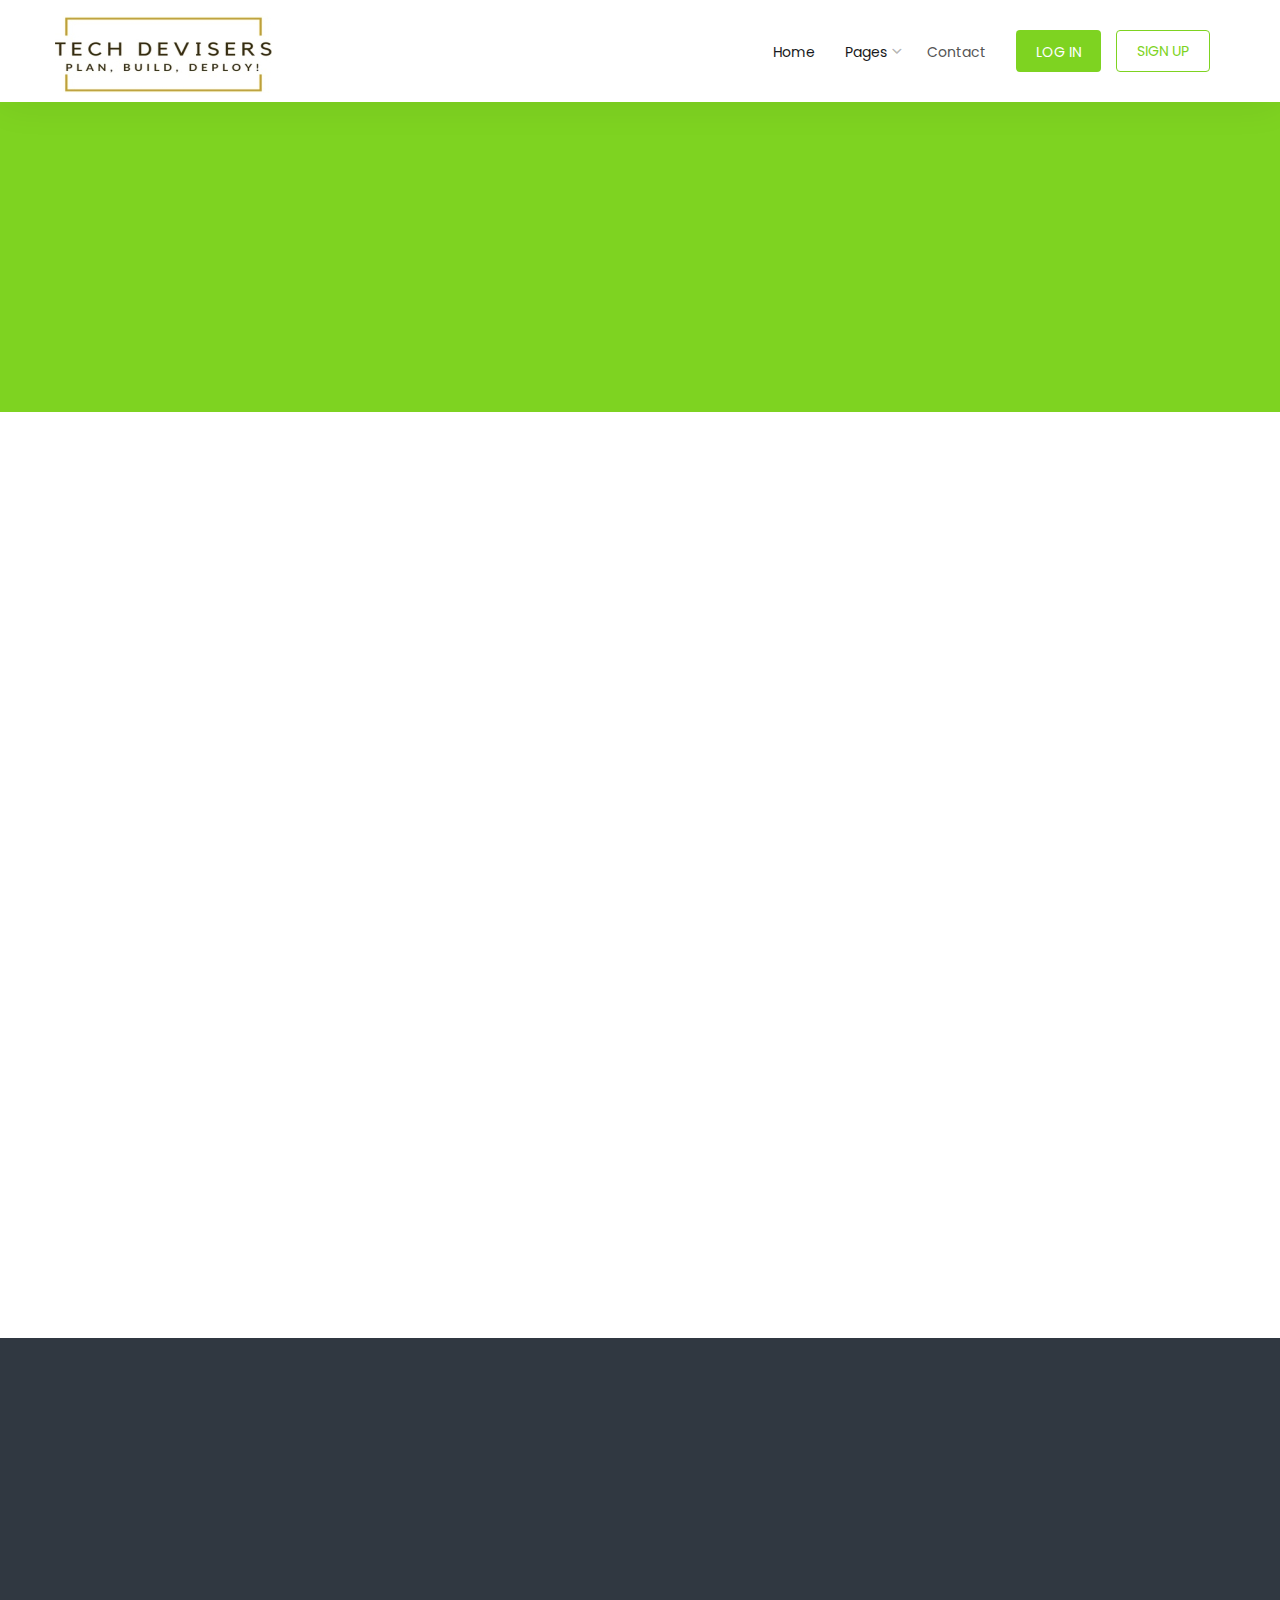
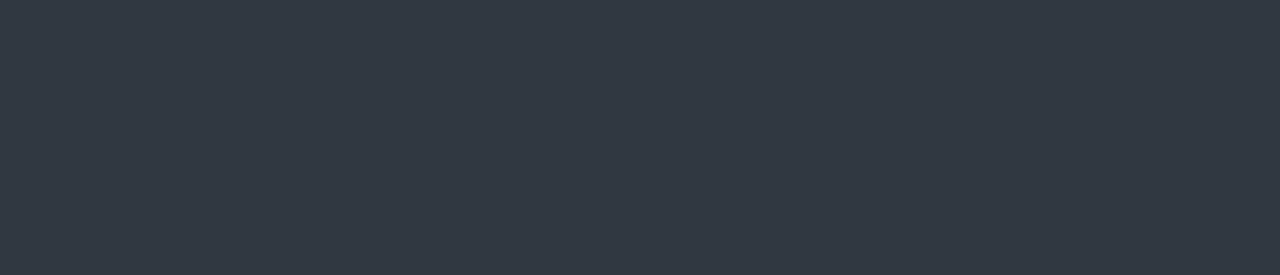
<file: contact.html>
<!DOCTYPE html>
<html lang="en">
  <head>
    <meta charset="utf-8">
    <meta name="viewport" content="width=device-width, initial-scale=1">
    <title>uiCookies:Inspire &mdash; Free Bootstrap Theme, Free Website Template</title>
    <meta name="description" content="Free Bootstrap Theme by uicookies.com">
    <meta name="keywords" content="free website templates, free bootstrap themes, free template, free bootstrap, free website template">
    
    <link rel="stylesheet" href="https://fonts.googleapis.com/css?family=Poppins:400,500,700">
    <link rel="stylesheet" href="css/styles-merged.css">
    <link rel="stylesheet" href="css/style.min.css">

    <!--[if lt IE 9]>
      <script src="js/vendor/html5shiv.min.js"></script>
      <script src="js/vendor/respond.min.js"></script>
    <![endif]-->
  </head>
  <body>
    
    <!-- Fixed navbar -->
    <!-- navbar-fixed-top  -->
    
    <nav class="navbar navbar-default probootstrap-navbar">
      <div class="container">
        <div class="navbar-header">
          <button type="button" class="navbar-toggle collapsed" data-toggle="collapse" data-target="#navbar-collapse" aria-expanded="false" aria-controls="navbar">
            <span class="sr-only">Toggle navigation</span>
            <span class="icon-bar"></span>
            <span class="icon-bar"></span>
            <span class="icon-bar"></span>
          </button>
          <a class="navbar-brand" href="index.html" title="uiCookies:Inspire">Inspire</a>
        </div>

        <div id="navbar-collapse" class="navbar-collapse collapse">
          <ul class="nav navbar-nav navbar-right">
            <li><a href="index.html">Home</a></li>
            <li class="dropdown">
              <a href="#" data-toggle="dropdown" class="dropdown-toggle">Pages</a>
              <ul class="dropdown-menu dropdown">
                <li><a href="about.html">About Us</a></li>
                <li><a href="team.html">Team</a></li>
                <li class="dropdown-submenu dropdown">
                  <a href="#" data-toggle="dropdown" class="dropdown-toggle"><span>Sub Menu</span></a>
                  <ul class="dropdown-menu">
                    <li><a href="#">Second Level Menu</a></li>
                    <li><a href="#">Second Level Menu</a></li>
                    <li><a href="#">Second Level Menu</a></li>
                    <li><a href="#">Second Level Menu</a></li>
                  </ul>
                </li>
                <li><a href="faq.html">FAQ</a></li>
                <li><a href="pricing.html">Pricing</a></li>
              </ul>
            </li>
            <li class="active"><a href="contact.html">Contact</a></li>
            <li class="probootstra-cta-button"><a href="#" class="btn" data-toggle="modal" data-target="#loginModal">Log in</a></li>
            <li class="probootstra-cta-button last"><a href="#" class="btn btn-ghost" data-toggle="modal" data-target="#signupModal">Sign up</a></li>
          </ul>
        </div>
      </div>
    </nav>

    <section class="probootstrap-hero probootstrap-xs-hero probootstrap-hero-colored">
      <div class="container">
        <div class="row">
          <div class="col-md-8 text-left probootstrap-hero-text">
            <h1 class="probootstrap-animate" data-animate-effect="fadeIn">Contact Us</h1>
            <p class="probootstrap-animate" data-animate-effect="fadeIn">Lorem ipsum dolor sit amet consectetur adipisicing elit. Iusto provident qui tempore natus quos quibusdam soluta at.</p>
          </div>
        </div>
      </div>
    </section>

    <section class="probootstrap-section probootstrap-bg-white">
      <div class="container">
        <div class="row">
          <div class="col-md-5 probootstrap-animate" data-animate-effect="fadeIn">
            <h2>Drop us a line</h2>
            <form action="#" method="post" class="probootstrap-form">
              <div class="form-group">
                <label for="name">Full Name</label>
                <input type="text" class="form-control" id="name" name="name">
              </div>
              <div class="form-group">
                <label for="email">Email</label>
                <input type="email" class="form-control" id="email" name="email">
              </div>
              <div class="form-group">
                <label for="subject">Subject</label>
                <input type="text" class="form-control" id="subject" name="subject">
              </div>
              <div class="form-group">
                <label for="message">Message</label>
                <textarea cols="30" rows="10" class="form-control" id="message" name="message"></textarea>
              </div>
              <div class="form-group">
                <input type="submit" class="btn btn-primary btn-lg" id="submit" name="submit" value="Submit Form">
              </div>
            </form>
          </div>
          <div class="col-md-6 col-md-push-1 probootstrap-animate" data-animate-effect="fadeIn">
            <h2>Get in touch</h2>
            <p>Lorem ipsum dolor sit amet consectetur adipisicing elit. Iusto provident qui tempore natus quos quibusdam soluta at.</p>
            
            <h4>USA</h4>
            <ul class="probootstrap-contact-info">
              <li><i class="icon-pin"></i> <span>198 West 21th Street, Suite 721 New York NY 10016</span></li>
              <li><i class="icon-email"></i><span>info@domain.com</span></li>
              <li><i class="icon-phone"></i><span>+123 456 7890</span></li>
            </ul>
            
            <h4>Europe</h4>
            <ul class="probootstrap-contact-info">
              <li><i class="icon-pin"></i> <span>198 West 21th Street, Suite 721 New York NY 10016</span></li>
              <li><i class="icon-email"></i><span>info@domain.com</span></li>
              <li><i class="icon-phone"></i><span>+123 456 7890</span></li>
            </ul>
          </div>
        </div>
      </div>
    </section>
  
    

    <footer class="probootstrap-footer">
      <div class="container">
        <div class="row">
          <div class="col-md-6">
            <div class="row">
              <div class="col-md-4 probootstrap-animate">
                <div class="probootstrap-footer-widget">
                  <h3>Links</h3>
                  <ul>
                    <li><a href="#">Knowledge Base</a></li>
                    <li><a href="#">Career</a></li>
                    <li><a href="#">Press Releases</a></li>
                    <li><a href="#">Terms of services</a></li>
                    <li><a href="#">Privacy Policy</a></li>
                  </ul>
                </div>
              </div>
              <div class="col-md-4 probootstrap-animate">
                <div class="probootstrap-footer-widget">
                  <h3>Links</h3>
                  <ul>
                    <li><a href="#">Knowledge Base</a></li>
                    <li><a href="#">Career</a></li>
                    <li><a href="#">Press Releases</a></li>
                    <li><a href="#">Terms of services</a></li>
                    <li><a href="#">Privacy Policy</a></li>
                  </ul>
                </div>
              </div>
              <div class="col-md-4 probootstrap-animate">
                <div class="probootstrap-footer-widget">
                  <h3>Links</h3>
                  <ul>
                    <li><a href="#">Knowledge Base</a></li>
                    <li><a href="#">Career</a></li>
                    <li><a href="#">Press Releases</a></li>
                    <li><a href="#">Terms of services</a></li>
                    <li><a href="#">Privacy Policy</a></li>
                  </ul>
                </div>
              </div>
            </div>
          </div>
          
          <div class="col-md-6 probootstrap-animate">
            <div class="probootstrap-footer-widget">
              <h3>Paragraph</h3>
              <p>Lorem ipsum dolor sit amet consectetur adipisicing elit. Iusto provident qui tempore natus quos quibusdam soluta at.</p>
              <ul class="probootstrap-footer-social">
                <li><a href="#"><i class="icon-twitter"></i></a></li>
                <li><a href="#"><i class="icon-facebook"></i></a></li>
                <li><a href="#"><i class="icon-github"></i></a></li>
                <li><a href="#"><i class="icon-dribbble"></i></a></li>
                <li><a href="#"><i class="icon-linkedin"></i></a></li>
                <li><a href="#"><i class="icon-youtube"></i></a></li>
              </ul>
            </div>
          </div>
        </div>
        <!-- END row -->
        <div class="row">
          <div class="col-md-12 copyright probootstrap-animate">
            <p><small>&copy; 2017 <a href="#">uiCookies:Inspire</a>. All Rights Reserved. <br> Designed &amp; Developed with <i class="icon icon-heart"></i> by <a href="https://uicookies.com/">uicookies.com</a></small></p>
          </div>
        </div>
      </div>
    </footer>
    
    <!-- Modal login -->
    <div class="modal fadeInUp probootstrap-animated" id="loginModal" tabindex="-1" role="dialog" aria-labelledby="loginModalLabel" aria-hidden="true">
      <div class="vertical-alignment-helper">
        <div class="modal-dialog modal-md vertical-align-center">
          <div class="modal-content">
            <button type="button" class="close" data-dismiss="modal" aria-hidden="true"><i class="icon-cross"></i></button>
            <div class="probootstrap-modal-flex">
              <div class="probootstrap-modal-figure" style="background-image: url(img/modal_bg.jpg);"></div>
              <div class="probootstrap-modal-content">
                <form action="#" class="probootstrap-form">
                  <div class="form-group">
                    <input type="text" class="form-control" placeholder="Email">
                  </div> 
                  <div class="form-group">
                    <input type="password" class="form-control" placeholder="Password">
                  </div> 
                  <div class="form-group clearfix mb40">
                    <label for="remember" class="probootstrap-remember"><input type="checkbox" id="remember"> Remember Me</label>
                    <a href="#" class="probootstrap-forgot">Forgot Password?</a>
                  </div>
                  <div class="form-group text-left">
                    <div class="row">
                      <div class="col-md-6">
                        <input type="submit" class="btn btn-primary btn-block" value="Sign In">
                      </div>
                    </div>
                  </div>
                  <div class="form-group probootstrap-or">
                    <span><em>or</em></span>
                  </div>
                  <div class="form-group">
                    <div class="row">
                      <div class="col-md-12">
                        <button class="btn btn-primary btn-ghost btn-block btn-connect-facebook"><span>connect with</span> Facebook</button>
                        <button class="btn btn-primary btn-ghost btn-block btn-connect-google"><span>connect with</span> Google</button>
                        <button class="btn btn-primary btn-ghost btn-block btn-connect-twitter"><span>connect with</span> Twitter</button>
                      </div>
                    </div>
                  </div>
                </form>
              </div>
            </div>
          </div>
        </div>
      </div>
    </div>
    <!-- END modal login -->
    
    <!-- Modal signup -->
    <div class="modal fadeInUp probootstrap-animated" id="signupModal" tabindex="-1" role="dialog" aria-labelledby="signupModalLabel" aria-hidden="true">
      <div class="vertical-alignment-helper">
        <div class="modal-dialog modal-md vertical-align-center">
          <div class="modal-content">
            <button type="button" class="close" data-dismiss="modal" aria-hidden="true"><i class="icon-cross"></i></button>
            <div class="probootstrap-modal-flex">
              <div class="probootstrap-modal-figure" style="background-image: url(img/modal_bg.jpg);"></div>
              <div class="probootstrap-modal-content">
                <form action="#" class="probootstrap-form">
                  <div class="form-group">
                    <input type="text" class="form-control" placeholder="Email">
                  </div> 
                  <div class="form-group">
                    <input type="password" class="form-control" placeholder="Password">
                  </div> 
                  <div class="form-group">
                    <input type="password" class="form-control" placeholder="Re-type Password">
                  </div> 
                  <div class="form-group clearfix mb40">
                    <label for="remember" class="probootstrap-remember"><input type="checkbox" id="remember"> Remember Me</label>
                    <a href="#" class="probootstrap-forgot">Forgot Password?</a>
                  </div>
                  <div class="form-group text-left">
                    <div class="row">
                      <div class="col-md-6">
                        <input type="submit" class="btn btn-primary btn-block" value="Sign Up">
                      </div>
                    </div>
                    
                  </div>
                  <div class="form-group probootstrap-or">
                    <span><em>or</em></span>
                  </div>
                  <div class="form-group">
                    <div class="row">
                      <div class="col-md-12">
                        <button class="btn btn-primary btn-ghost btn-block btn-connect-facebook"><span>connect with</span> Facebook</button>
                        <button class="btn btn-primary btn-ghost btn-block btn-connect-google"><span>connect with</span> Google</button>
                        <button class="btn btn-primary btn-ghost btn-block btn-connect-twitter"><span>connect with</span> Twitter</button>
                      </div>
                    </div>
                  </div>
                </form>
              </div>
            </div>
          </div>
        </div>
      </div>
    </div>
    <!-- END modal signup -->

    <script src="js/scripts.min.js"></script>
    <script src="js/custom.min.js"></script>

  </body>
</html>
</file>
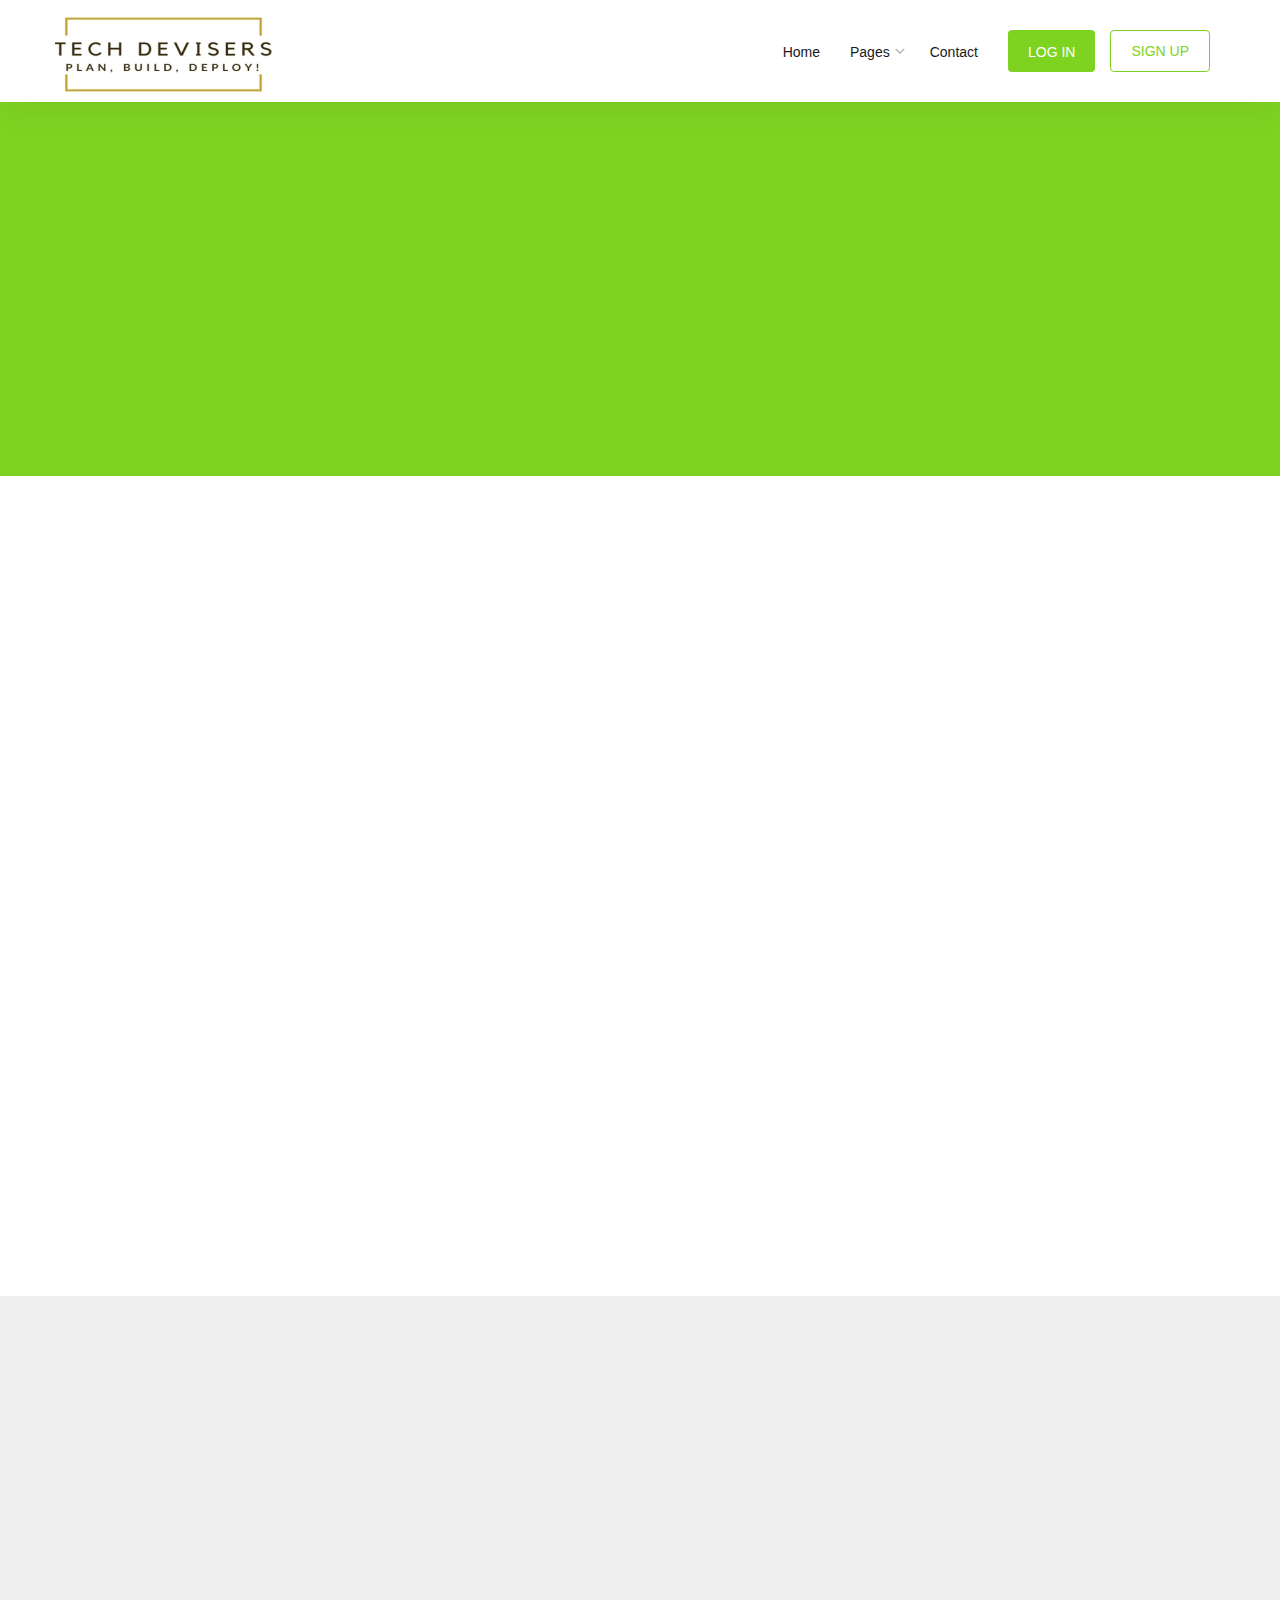
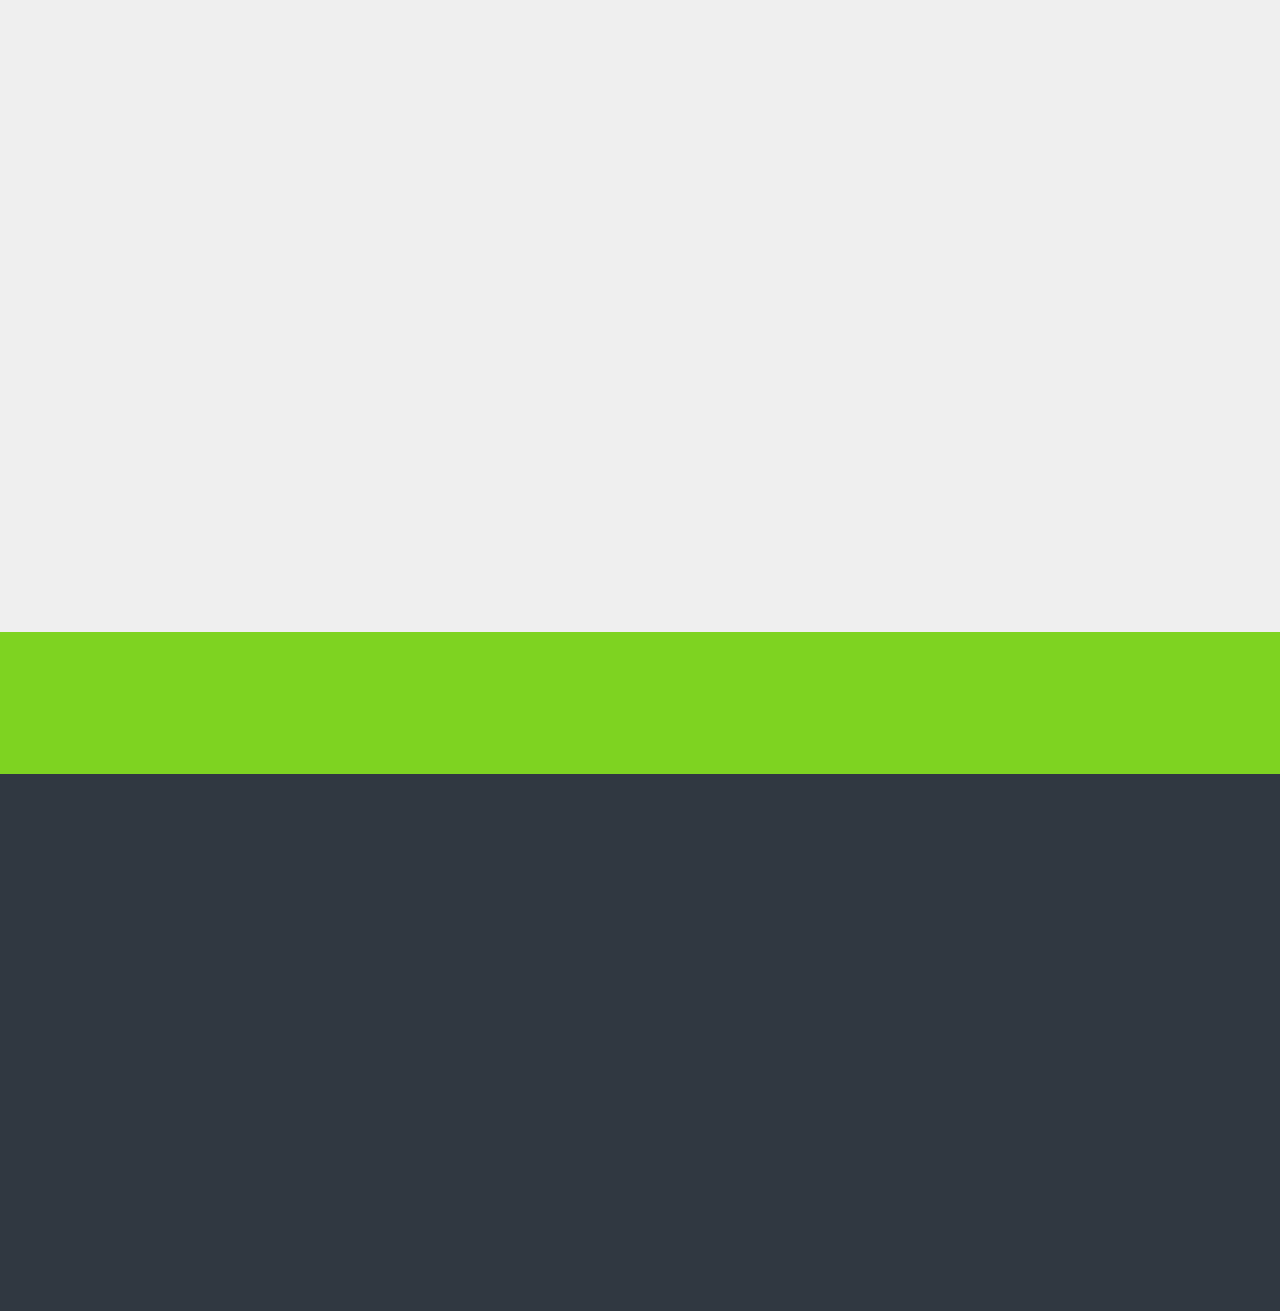
<file: faq.html>
<!DOCTYPE html>   
<html lang="en">
  <head>
    <meta charset="utf-8">
    <meta name="viewport" content="width=device-width, initial-scale=1">
    <title>uiCookies:Inspire &mdash; Free Bootstrap Theme, Free Website Template</title>
    <meta name="description" content="Free Bootstrap Theme by uicookies.com">
    <meta name="keywords" content="free website templates, free bootstrap themes, free template, free bootstrap, free website template">
    
    <!-- <link rel="stylesheet" href="https://fonts.googleapis.com/css?family=Poppins:400,500,700"> -->
    <link rel="stylesheet" href="css/styles-merged.css">
    <link rel="stylesheet" href="css/style.min.css">

    <!--[if lt IE 9]>
      <script src="js/vendor/html5shiv.min.js"></script>
      <script src="js/vendor/respond.min.js"></script>
    <![endif]-->
  </head>
  <body>
    
    <!-- Fixed navbar -->
    <!-- navbar-fixed-top  -->
    
    <nav class="navbar navbar-default probootstrap-navbar">
      <div class="container">
        <div class="navbar-header">
          <button type="button" class="navbar-toggle collapsed" data-toggle="collapse" data-target="#navbar-collapse" aria-expanded="false" aria-controls="navbar">
            <span class="sr-only">Toggle navigation</span>
            <span class="icon-bar"></span>
            <span class="icon-bar"></span>
            <span class="icon-bar"></span>
          </button>
          <a class="navbar-brand" href="index.html" title="uiCookies:Inspire">Inspire</a>
        </div>

        <div id="navbar-collapse" class="navbar-collapse collapse">
          <ul class="nav navbar-nav navbar-right">
            <li><a href="index.html">Home</a></li>
            <li class="dropdown">
              <a href="#" data-toggle="dropdown" class="dropdown-toggle">Pages</a>
              <ul class="dropdown-menu dropdown">
                <li><a href="about.html">About Us</a></li>
                <li><a href="team.html">Team</a></li>
                <li class="dropdown-submenu dropdown">
                  <a href="#" data-toggle="dropdown" class="dropdown-toggle"><span>Sub Menu</span></a>
                  <ul class="dropdown-menu">
                    <li><a href="#">Second Level Menu</a></li>
                    <li><a href="#">Second Level Menu</a></li>
                    <li><a href="#">Second Level Menu</a></li>
                    <li><a href="#">Second Level Menu</a></li>
                  </ul>
                </li>
                <li class="active"><a href="faq.html">FAQ</a></li>
                <li><a href="pricing.html">Pricing</a></li>
              </ul>
            </li>
            <li><a href="contact.html"><span>Contact</span></a></li>
            <li class="probootstra-cta-button"><a href="#" class="btn" data-toggle="modal" data-target="#loginModal">Log in</a></li>
            <li class="probootstra-cta-button last"><a href="#" class="btn btn-ghost" data-toggle="modal" data-target="#signupModal">Sign up</a></li>
          </ul>
        </div>
      </div>
    </nav>

    <section class="probootstrap-hero probootstrap-xs-hero probootstrap-hero-colored">
      <div class="container">
        <div class="row">
          <div class="col-md-8 text-left probootstrap-hero-text">
            <h1 class="probootstrap-animate" data-animate-effect="fadeIn">Frequently Ask Questions</h1>
            <p class="probootstrap-animate" data-animate-effect="fadeIn">Lorem ipsum dolor sit amet consectetur adipisicing elit. Iusto provident qui tempore natus quos quibusdam soluta at.</p>
          </div>
        </div>
      </div>
    </section>

    <section class="probootstrap-section probootstrap-bg-white probootstrap-zindex-above-showcase">
      <div class="container">
        <!-- END row -->
        <div class="row">
          <div class="col-md-6 probootstrap-animate" data-animate-effect="fadeIn">
            <h3>Lorem ipsum dolor sit amet?</h3>
            <p>Lorem ipsum dolor sit amet consectetur adipisicing elit. Sunt repellendus minima reprehenderit tempore nihil necessitatibus impedit dolorum non maiores totam amet. Eveniet voluptatum odio dolorem corrupti nesciunt sed cum veniam.</p>
            <h3>Incidunt earum quibusdam dolores?</h3>
            <p>Mollitia repellendus quaerat consequuntur? Vero vel sint quia reprehenderit ex tempore soluta corrupti voluptate quae cupiditate iusto perspiciatis eveniet culpa nesciunt modi rem. Officiis tempora sequi aut enim laudantium quos.</p>
            <h3>Hic a atque quibusdam?</h3>
            <p>Maxime quaerat sapiente provident iste corporis aut eum dolorum sunt a ad tenetur sit non eligendi labore. Illo animi accusantium nihil deserunt qui fugit officia quisquam sint ea amet. Sit?</p>
            <h3>Cumque fugit repellat magni?</h3>
            <p>Laudantium illo beatae nesciunt odio eligendi vitae quis molestias illum quas facilis. Voluptatum sunt totam tempore a sit repellat aperiam culpa ratione cum explicabo beatae facere aspernatur maiores est consectetur.</p>
            
          </div>
          <div class="col-md-6 probootstrap-animate" data-animate-effect="fadeIn">
            <h3>Quibusdam voluptate?</h3>
            <p>Alias optio? Eum beatae ea reiciendis laboriosam animi consequuntur quidem quia libero aliquam deserunt ipsam officiis saepe ad dicta accusamus et earum commodi doloribus ipsum cupiditate dolorum ullam nulla necessitatibus.</p>
            <h3>Eveniet qui accusantium aspernatur?</h3>
            <p>Possimus exercitationem odio repellendus quae repudiandae dolores delectus doloribus debitis maxime ab atque cum expedita minima suscipit quis perspiciatis impedit sit ratione qui beatae corrupti neque nostrum asperiores. Suscipit ullam.</p>
            <h3>Maxime consequatur ipsam?</h3>
            <p>Quam expedita sed velit id saepe aliquid natus sunt eum modi et dolorum ex incidunt debitis itaque voluptatem voluptatum perspiciatis molestiae cupiditate nemo reiciendis laborum tenetur placeat cum! Ducimus recusandae.</p>
          </div>
        </div>
        
      </div>
    </section>
    

    <section class="probootstrap-flex-section">
      <div class="container">
        <div class="probootstrap-flex">
          <div class="probootstrap-flex-item active probootstrap-animate" data-animate-effect="fadeIn">
            <div class="service text-left">
              <div class="icon"><i class="icon-mobile3"></i></div>
              <div class="text">
                <h3>Responsive Design</h3>
                <p>Lorem ipsum dolor sit amet consectetur adipisicing elit. Iusto provident qui tempore natus quos quibusdam soluta at.</p>
                <p><a href="#" class="btn btn-primary">Learn More</a></p>

              </div>  
            </div>
          </div>
          <div class="probootstrap-flex-item probootstrap-animate" data-animate-effect="fadeIn">
            <div class="service text-left">
              <div class="icon"><i class="icon-browser2"></i></div>
              <div class="text">
                <h3>Easy Customization</h3>
                <p>Lorem ipsum dolor sit amet consectetur adipisicing elit. Iusto provident qui tempore natus quos quibusdam soluta at.</p>
                <p><a href="#" class="btn btn-primary">Learn More</a></p>
              </div>  
            </div>
          </div>
          <div class="probootstrap-flex-item probootstrap-animate" data-animate-effect="fadeIn">
            <div class="service text-left">
              <div class="icon"><i class="icon-presentation"></i></div>
              <div class="text">
                <h3>Business Solutions</h3>
                <p>Lorem ipsum dolor sit amet consectetur adipisicing elit. Iusto provident qui tempore natus quos quibusdam soluta at.</p>
                <p><a href="#" class="btn btn-primary">Learn More</a></p>
              </div>  
            </div>
          </div>
          <div class="probootstrap-flex-item probootstrap-animate" data-animate-effect="fadeIn">
            <div class="service text-left">
              <div class="icon"><i class="icon-circle-compass"></i></div>
              <div class="text">
                <h3>Brand Identity</h3>
                <p>Lorem ipsum dolor sit amet consectetur adipisicing elit. Iusto provident qui tempore natus quos quibusdam soluta at.</p>
                <p><a href="#" class="btn btn-primary">Learn More</a></p>
              </div>  
            </div>
          </div>
          <div class="probootstrap-flex-item probootstrap-animate" data-animate-effect="fadeIn">
            <div class="service text-left">
              <div class="icon"><i class="icon-lightbulb"></i></div>
              <div class="text">
                <h3>Creative Ideas</h3>
                <p>Lorem ipsum dolor sit amet consectetur adipisicing elit. Iusto provident qui tempore natus quos quibusdam soluta at.</p>
                <p><a href="#" class="btn btn-primary">Learn More</a></p>
              </div>  
            </div>
          </div>
          <div class="probootstrap-flex-item probootstrap-animate" data-animate-effect="fadeIn">
            <div class="service text-left">
              <div class="icon"><i class="icon-magnifying-glass2"></i></div>
              <div class="text">
                <h3>Search Engine Friendly</h3>
                <p>Lorem ipsum dolor sit amet consectetur adipisicing elit. Iusto provident qui tempore natus quos quibusdam soluta at.</p>
                <p><a href="#" class="btn btn-primary">Learn More</a></p>
              </div>  
            </div>
          </div>
        </div>

      </div>
    </section>

    <section class="probootstrap-cta">
      <div class="container">
        <div class="row">
          <div class="col-md-12">
            <h2 class="probootstrap-animate" data-animate-effect="fadeInRight">We'd like to help and talk with you</h2>
            <a href="#" role="button" class="btn btn-primary btn-lg btn-ghost probootstrap-animate" data-animate-effect="fadeInLeft">Contact Us</a>
          </div>
        </div>
      </div>
    </section>
    <footer class="probootstrap-footer">
      <div class="container">
        <div class="row">
          <div class="col-md-6">
            <div class="row">
              <div class="col-md-4 probootstrap-animate">
                <div class="probootstrap-footer-widget">
                  <h3>Links</h3>
                  <ul>
                    <li><a href="#">Knowledge Base</a></li>
                    <li><a href="#">Career</a></li>
                    <li><a href="#">Press Releases</a></li>
                    <li><a href="#">Terms of services</a></li>
                    <li><a href="#">Privacy Policy</a></li>
                  </ul>
                </div>
              </div>
              <div class="col-md-4 probootstrap-animate">
                <div class="probootstrap-footer-widget">
                  <h3>Links</h3>
                  <ul>
                    <li><a href="#">Knowledge Base</a></li>
                    <li><a href="#">Career</a></li>
                    <li><a href="#">Press Releases</a></li>
                    <li><a href="#">Terms of services</a></li>
                    <li><a href="#">Privacy Policy</a></li>
                  </ul>
                </div>
              </div>
              <div class="col-md-4 probootstrap-animate">
                <div class="probootstrap-footer-widget">
                  <h3>Links</h3>
                  <ul>
                    <li><a href="#">Knowledge Base</a></li>
                    <li><a href="#">Career</a></li>
                    <li><a href="#">Press Releases</a></li>
                    <li><a href="#">Terms of services</a></li>
                    <li><a href="#">Privacy Policy</a></li>
                  </ul>
                </div>
              </div>
            </div>
          </div>
          
          <div class="col-md-6 probootstrap-animate">
            <div class="probootstrap-footer-widget">
              <h3>Paragraph</h3>
              <p>Lorem ipsum dolor sit amet consectetur adipisicing elit. Iusto provident qui tempore natus quos quibusdam soluta at.</p>
              <ul class="probootstrap-footer-social">
                <li><a href="#"><i class="icon-twitter"></i></a></li>
                <li><a href="#"><i class="icon-facebook"></i></a></li>
                <li><a href="#"><i class="icon-github"></i></a></li>
                <li><a href="#"><i class="icon-dribbble"></i></a></li>
                <li><a href="#"><i class="icon-linkedin"></i></a></li>
                <li><a href="#"><i class="icon-youtube"></i></a></li>
              </ul>
            </div>
          </div>
        </div>
        <!-- END row -->
        <div class="row">
          <div class="col-md-12 copyright probootstrap-animate">
            <p><small>&copy; 2017 <a href="#">uiCookies:Inspire</a>. All Rights Reserved. <br> Designed &amp; Developed with <i class="icon icon-heart"></i> by <a href="https://uicookies.com/">uicookies.com</a></small></p>
          </div>
        </div>
      </div>
    </footer>
    
    <!-- Modal login -->
    <div class="modal fadeInUp probootstrap-animated" id="loginModal" tabindex="-1" role="dialog" aria-labelledby="loginModalLabel" aria-hidden="true">
      <div class="vertical-alignment-helper">
        <div class="modal-dialog modal-md vertical-align-center">
          <div class="modal-content">
            <button type="button" class="close" data-dismiss="modal" aria-hidden="true"><i class="icon-cross"></i></button>
            <div class="probootstrap-modal-flex">
              <div class="probootstrap-modal-figure" style="background-image: url(img/modal_bg.jpg);"></div>
              <div class="probootstrap-modal-content">
                <form action="#" class="probootstrap-form">
                  <div class="form-group">
                    <input type="text" class="form-control" placeholder="Email">
                  </div> 
                  <div class="form-group">
                    <input type="password" class="form-control" placeholder="Password">
                  </div> 
                  <div class="form-group clearfix mb40">
                    <label for="remember" class="probootstrap-remember"><input type="checkbox" id="remember"> Remember Me</label>
                    <a href="#" class="probootstrap-forgot">Forgot Password?</a>
                  </div>
                  <div class="form-group text-left">
                    <div class="row">
                      <div class="col-md-6">
                        <input type="submit" class="btn btn-primary btn-block" value="Sign In">
                      </div>
                    </div>
                  </div>
                  <div class="form-group probootstrap-or">
                    <span><em>or</em></span>
                  </div>
                  <div class="form-group">
                    <div class="row">
                      <div class="col-md-12">
                        <button class="btn btn-primary btn-ghost btn-block btn-connect-facebook"><span>connect with</span> Facebook</button>
                        <button class="btn btn-primary btn-ghost btn-block btn-connect-google"><span>connect with</span> Google</button>
                        <button class="btn btn-primary btn-ghost btn-block btn-connect-twitter"><span>connect with</span> Twitter</button>
                      </div>
                    </div>
                  </div>
                </form>
              </div>
            </div>
          </div>
        </div>
      </div>
    </div>
    <!-- END modal login -->
    
    <!-- Modal signup -->
    <div class="modal fadeInUp probootstrap-animated" id="signupModal" tabindex="-1" role="dialog" aria-labelledby="signupModalLabel" aria-hidden="true">
      <div class="vertical-alignment-helper">
        <div class="modal-dialog modal-md vertical-align-center">
          <div class="modal-content">
            <button type="button" class="close" data-dismiss="modal" aria-hidden="true"><i class="icon-cross"></i></button>
            <div class="probootstrap-modal-flex">
              <div class="probootstrap-modal-figure" style="background-image: url(img/modal_bg.jpg);"></div>
              <div class="probootstrap-modal-content">
                <form action="#" class="probootstrap-form">
                  <div class="form-group">
                    <input type="text" class="form-control" placeholder="Email">
                  </div> 
                  <div class="form-group">
                    <input type="password" class="form-control" placeholder="Password">
                  </div> 
                  <div class="form-group">
                    <input type="password" class="form-control" placeholder="Re-type Password">
                  </div> 
                  <div class="form-group clearfix mb40">
                    <label for="remember" class="probootstrap-remember"><input type="checkbox" id="remember"> Remember Me</label>
                    <a href="#" class="probootstrap-forgot">Forgot Password?</a>
                  </div>
                  <div class="form-group text-left">
                    <div class="row">
                      <div class="col-md-6">
                        <input type="submit" class="btn btn-primary btn-block" value="Sign Up">
                      </div>
                    </div>
                    
                  </div>
                  <div class="form-group probootstrap-or">
                    <span><em>or</em></span>
                  </div>
                  <div class="form-group">
                    <div class="row">
                      <div class="col-md-12">
                        <button class="btn btn-primary btn-ghost btn-block btn-connect-facebook"><span>connect with</span> Facebook</button>
                        <button class="btn btn-primary btn-ghost btn-block btn-connect-google"><span>connect with</span> Google</button>
                        <button class="btn btn-primary btn-ghost btn-block btn-connect-twitter"><span>connect with</span> Twitter</button>
                      </div>
                    </div>
                  </div>
                </form>
              </div>
            </div>
          </div>
        </div>
      </div>
    </div>
    <!-- END modal signup -->

    <script src="js/scripts.min.js"></script>
    <script src="js/custom.min.js"></script>
  </body>
</html>
</file>
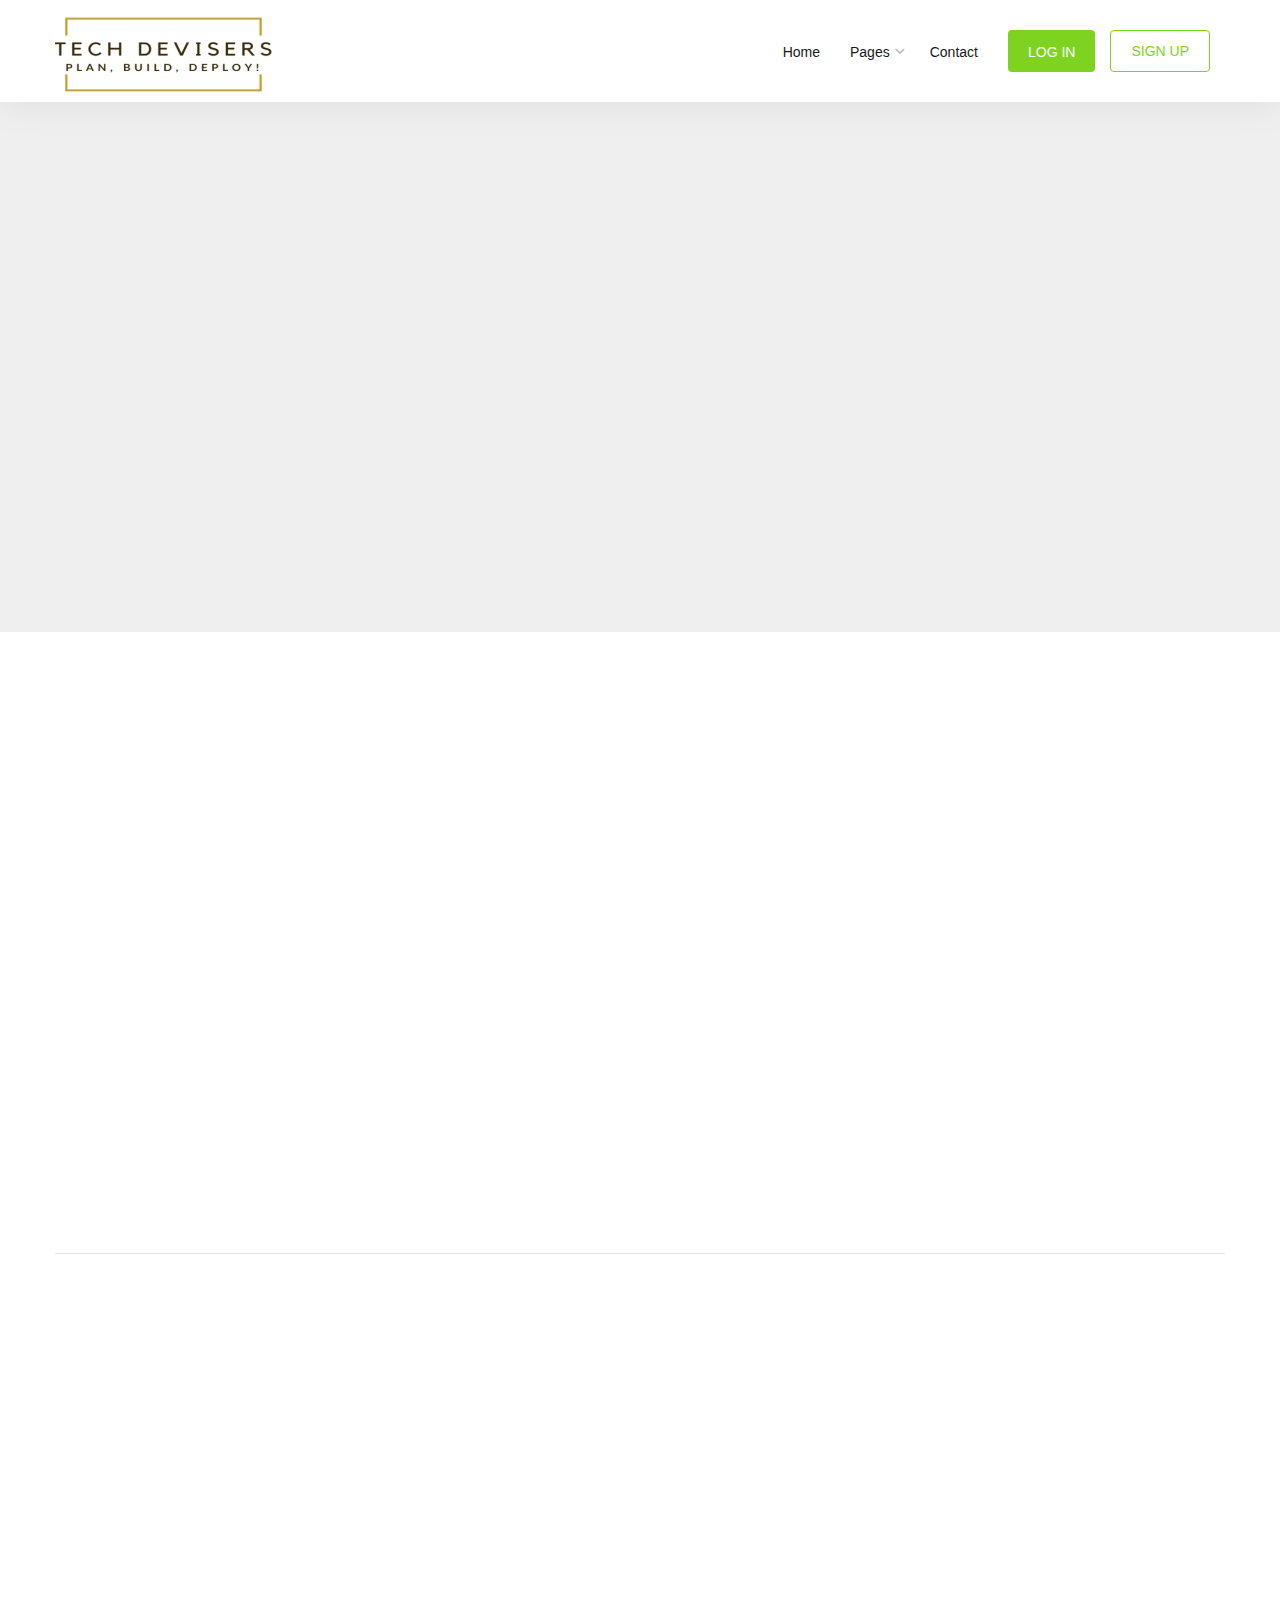
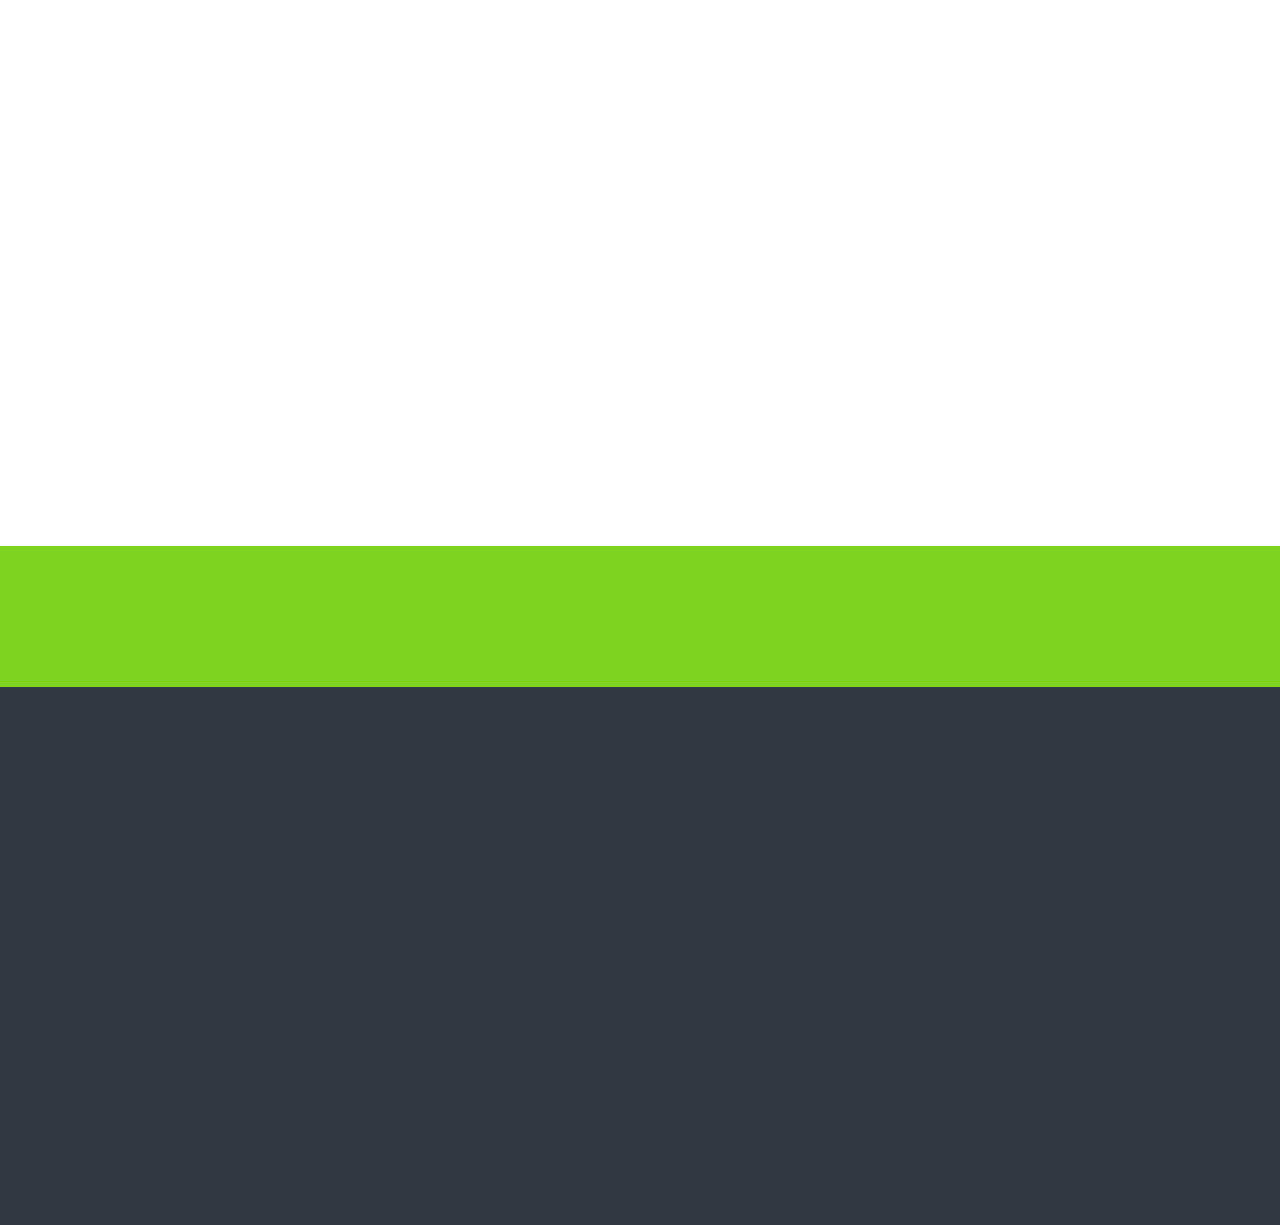
<file: pricing.html>
<!DOCTYPE html>  
<html lang="en">
  <head>
    <meta charset="utf-8">
    <meta name="viewport" content="width=device-width, initial-scale=1">
    <title>uiCookies:Inspire &mdash; Free Bootstrap Theme, Free Website Template</title>
    <meta name="description" content="Free Bootstrap Theme by uicookies.com">
    <meta name="keywords" content="free website templates, free bootstrap themes, free template, free bootstrap, free website template">
    
    <!-- <link rel="stylesheet" href="https://fonts.googleapis.com/css?family=Poppins:400,500,700"> -->
    <link rel="stylesheet" href="css/styles-merged.css">
    <link rel="stylesheet" href="css/style.min.css">

    <!--[if lt IE 9]>
      <script src="js/vendor/html5shiv.min.js"></script>
      <script src="js/vendor/respond.min.js"></script>
    <![endif]-->
  </head>
  <body>
    
    <!-- Fixed navbar -->
    <!-- navbar-fixed-top  -->
    
    <nav class="navbar navbar-default probootstrap-navbar">
      <div class="container">
        <div class="navbar-header">
          <button type="button" class="navbar-toggle collapsed" data-toggle="collapse" data-target="#navbar-collapse" aria-expanded="false" aria-controls="navbar">
            <span class="sr-only">Toggle navigation</span>
            <span class="icon-bar"></span>
            <span class="icon-bar"></span>
            <span class="icon-bar"></span>
          </button>
          <a class="navbar-brand" href="index.html" title="uiCookies:Inspire">Inspire</a>
        </div>

        <div id="navbar-collapse" class="navbar-collapse collapse">
          <ul class="nav navbar-nav navbar-right">
            <li><a href="index.html">Home</a></li>
            <li class="dropdown">
              <a href="#" data-toggle="dropdown" class="dropdown-toggle">Pages</a>
              <ul class="dropdown-menu dropdown">
                <li><a href="about.html">About Us</a></li>
                <li><a href="team.html">Team</a></li>
                <li class="dropdown-submenu dropdown">
                  <a href="#" data-toggle="dropdown" class="dropdown-toggle"><span>Sub Menu</span></a>
                  <ul class="dropdown-menu">
                    <li><a href="#">Second Level Menu</a></li>
                    <li><a href="#">Second Level Menu</a></li>
                    <li><a href="#">Second Level Menu</a></li>
                    <li><a href="#">Second Level Menu</a></li>
                  </ul>
                </li>
                <li><a href="faq.html">FAQ</a></li>
                <li class="active"><a href="pricing.html">Pricing</a></li>
              </ul>
            </li>
            <li><a href="contact.html">Contact</a></li>
            <li class="probootstra-cta-button"><a href="#" class="btn" data-toggle="modal" data-target="#loginModal">Log in</a></li>
            <li class="probootstra-cta-button last"><a href="#" class="btn btn-ghost" data-toggle="modal" data-target="#signupModal">Sign up</a></li>
          </ul>
        </div>
      </div>
    </nav>

    <section class="probootstrap-hero">
      <div class="container">
        <div class="row">
          <div class="col-md-8 col-md-offset-2 col-sm-8 col-sm-offset-2 text-center probootstrap-hero-text probootstrap-animate" data-animate-effect="fadeIn">
            <h1>Pricing Table</h1>
            <p>Lorem ipsum dolor sit amet consectetur adipisicing elit. Iusto provident qui tempore natus quos quibusdam soluta at.</p>
          </div>
        </div>
      </div>
    </section>

    <section class="probootstrap-section probootstrap-bg-white probootstrap-pricing-table">
      <div class="container">
        <div class="row probootstrap-gutter0">
          <div class="col-md-4 probootstrap-pricing-wrap">
            <div class="probootstrap-pricing probootstrap-animate" data-animate-effect="fadeIn">

              <h3>Personal</h3>
              <div class="probootstrap-price-wrap">
                <span class="probootstrap-price">$19.99</span>
                <span class="probootstrap-price-per-month">per month</span>
              </div>
              <ul>
                <li>100 invoices</li>
                <li>Custom scripting &amp; scheduling</li>
                <li>Payment &amp; accounting software integration</li>
              </ul>

              <p><a href="#" class="btn btn-primary btn-lg">Start Free Trial</a></p>

            </div>
          </div>
          <div class="col-md-4 probootstrap-pricing-wrap">
            <div class="probootstrap-pricing popular probootstrap-animate" data-animate-effect="fadeIn">

              <h3>Advance <span>Most popular</span></h3>
              
              <div class="probootstrap-price-wrap">
                <span class="probootstrap-price">$49.99</span>
                <span class="probootstrap-price-per-month">per month</span>
              </div>
              <ul>
                <li>500 invoices</li>
                <li>Custom scripting &amp; scheduling</li>
                <li>Payment &amp; accounting software integration</li>
              </ul>

              <p><a href="#" class="btn btn-primary btn-lg">Start Free Trial</a></p>

            </div>
          </div>
          <div class="col-md-4 probootstrap-pricing-wrap">
            <div class="probootstrap-pricing probootstrap-animate" data-animate-effect="fadeIn">

              <h3>Business</h3>
              <div class="probootstrap-price-wrap">
                <span class="probootstrap-price">$99.99</span>
                <span class="probootstrap-price-per-month">per month</span>
              </div>
              <ul>
                <li>Unlimtted invoices</li>
                <li>Custom scripting &amp; scheduling</li>
                <li>Payment &amp; accounting software integration</li>
              </ul>

              <p><a href="#" class="btn btn-primary btn-lg">Start Free Trial</a></p>

            </div>
          </div>
        </div>
        <!-- END row -->
      </div>
    </section>

    <section class="probootstrap-section probootstrap-bg-white probootstrap-zindex-above-showcase">
      <div class="container probootstrap-border-top">
        <div class="row">
          <div class="col-md-12 text-left section-heading probootstrap-animate">
            <h2>Frequently Ask Questions</h2>
          </div>
        </div>
        <!-- END row -->
        <div class="row">
          <div class="col-md-6 probootstrap-animate" data-animate-effect="fadeIn">
            <h3>Lorem ipsum dolor sit amet?</h3>
            <p>Lorem ipsum dolor sit amet consectetur adipisicing elit. Sunt repellendus minima reprehenderit tempore nihil necessitatibus impedit dolorum non maiores totam amet. Eveniet voluptatum odio dolorem corrupti nesciunt sed cum veniam.</p>
            <h3>Incidunt earum quibusdam dolores?</h3>
            <p>Mollitia repellendus quaerat consequuntur? Vero vel sint quia reprehenderit ex tempore soluta corrupti voluptate quae cupiditate iusto perspiciatis eveniet culpa nesciunt modi rem. Officiis tempora sequi aut enim laudantium quos.</p>
            <h3>Hic a atque quibusdam?</h3>
            <p>Maxime quaerat sapiente provident iste corporis aut eum dolorum sunt a ad tenetur sit non eligendi labore. Illo animi accusantium nihil deserunt qui fugit officia quisquam sint ea amet. Sit?</p>
            <h3>Cumque fugit repellat magni?</h3>
            <p>Laudantium illo beatae nesciunt odio eligendi vitae quis molestias illum quas facilis. Voluptatum sunt totam tempore a sit repellat aperiam culpa ratione cum explicabo beatae facere aspernatur maiores est consectetur.</p>
            
          </div>
          <div class="col-md-6 probootstrap-animate" data-animate-effect="fadeIn">
            <h3>Quibusdam voluptate?</h3>
            <p>Alias optio? Eum beatae ea reiciendis laboriosam animi consequuntur quidem quia libero aliquam deserunt ipsam officiis saepe ad dicta accusamus et earum commodi doloribus ipsum cupiditate dolorum ullam nulla necessitatibus.</p>
            <h3>Eveniet qui accusantium aspernatur?</h3>
            <p>Possimus exercitationem odio repellendus quae repudiandae dolores delectus doloribus debitis maxime ab atque cum expedita minima suscipit quis perspiciatis impedit sit ratione qui beatae corrupti neque nostrum asperiores. Suscipit ullam.</p>
            <h3>Maxime consequatur ipsam?</h3>
            <p>Quam expedita sed velit id saepe aliquid natus sunt eum modi et dolorum ex incidunt debitis itaque voluptatem voluptatum perspiciatis molestiae cupiditate nemo reiciendis laborum tenetur placeat cum! Ducimus recusandae.</p>
          </div>
        </div>
        
      </div>
    </section>
    
    
    <section class="probootstrap-cta">
      <div class="container">
        <div class="row">
          <div class="col-md-12">
            <h2 class="probootstrap-animate" data-animate-effect="fadeInRight">We'd like to help and talk with you</h2>
            <a href="#" role="button" class="btn btn-primary btn-lg btn-ghost probootstrap-animate" data-animate-effect="fadeInLeft">Contact Us</a>
          </div>
        </div>
      </div>
    </section>
    <footer class="probootstrap-footer">
      <div class="container">
        <div class="row">
          <div class="col-md-6">
            <div class="row">
              <div class="col-md-4 probootstrap-animate">
                <div class="probootstrap-footer-widget">
                  <h3>Links</h3>
                  <ul>
                    <li><a href="#">Knowledge Base</a></li>
                    <li><a href="#">Career</a></li>
                    <li><a href="#">Press Releases</a></li>
                    <li><a href="#">Terms of services</a></li>
                    <li><a href="#">Privacy Policy</a></li>
                  </ul>
                </div>
              </div>
              <div class="col-md-4 probootstrap-animate">
                <div class="probootstrap-footer-widget">
                  <h3>Links</h3>
                  <ul>
                    <li><a href="#">Knowledge Base</a></li>
                    <li><a href="#">Career</a></li>
                    <li><a href="#">Press Releases</a></li>
                    <li><a href="#">Terms of services</a></li>
                    <li><a href="#">Privacy Policy</a></li>
                  </ul>
                </div>
              </div>
              <div class="col-md-4 probootstrap-animate">
                <div class="probootstrap-footer-widget">
                  <h3>Links</h3>
                  <ul>
                    <li><a href="#">Knowledge Base</a></li>
                    <li><a href="#">Career</a></li>
                    <li><a href="#">Press Releases</a></li>
                    <li><a href="#">Terms of services</a></li>
                    <li><a href="#">Privacy Policy</a></li>
                  </ul>
                </div>
              </div>
            </div>
          </div>
          
          <div class="col-md-6 probootstrap-animate">
            <div class="probootstrap-footer-widget">
              <h3>Paragraph</h3>
              <p>Lorem ipsum dolor sit amet consectetur adipisicing elit. Iusto provident qui tempore natus quos quibusdam soluta at.</p>
              <ul class="probootstrap-footer-social">
                <li><a href="#"><i class="icon-twitter"></i></a></li>
                <li><a href="#"><i class="icon-facebook"></i></a></li>
                <li><a href="#"><i class="icon-github"></i></a></li>
                <li><a href="#"><i class="icon-dribbble"></i></a></li>
                <li><a href="#"><i class="icon-linkedin"></i></a></li>
                <li><a href="#"><i class="icon-youtube"></i></a></li>
              </ul>
            </div>
          </div>
        </div>
        <!-- END row -->
        <div class="row">
          <div class="col-md-12 copyright probootstrap-animate">
            <p><small>&copy; 2017 <a href="#">uiCookies:Inspire</a>. All Rights Reserved. <br> Designed &amp; Developed with <i class="icon icon-heart"></i> by <a href="https://uicookies.com/">uicookies.com</a></small></p>
          </div>
        </div>
      </div>
    </footer>
    
    <!-- Modal login -->
    <div class="modal fadeInUp probootstrap-animated" id="loginModal" tabindex="-1" role="dialog" aria-labelledby="loginModalLabel" aria-hidden="true">
      <div class="vertical-alignment-helper">
        <div class="modal-dialog modal-md vertical-align-center">
          <div class="modal-content">
            <button type="button" class="close" data-dismiss="modal" aria-hidden="true"><i class="icon-cross"></i></button>
            <div class="probootstrap-modal-flex">
              <div class="probootstrap-modal-figure" style="background-image: url(img/modal_bg.jpg);"></div>
              <div class="probootstrap-modal-content">
                <form action="#" class="probootstrap-form">
                  <div class="form-group">
                    <input type="text" class="form-control" placeholder="Email">
                  </div> 
                  <div class="form-group">
                    <input type="password" class="form-control" placeholder="Password">
                  </div> 
                  <div class="form-group clearfix mb40">
                    <label for="remember" class="probootstrap-remember"><input type="checkbox" id="remember"> Remember Me</label>
                    <a href="#" class="probootstrap-forgot">Forgot Password?</a>
                  </div>
                  <div class="form-group text-left">
                    <div class="row">
                      <div class="col-md-6">
                        <input type="submit" class="btn btn-primary btn-block" value="Sign In">
                      </div>
                    </div>
                  </div>
                  <div class="form-group probootstrap-or">
                    <span><em>or</em></span>
                  </div>
                  <div class="form-group">
                    <div class="row">
                      <div class="col-md-12">
                        <button class="btn btn-primary btn-ghost btn-block btn-connect-facebook"><span>connect with</span> Facebook</button>
                        <button class="btn btn-primary btn-ghost btn-block btn-connect-google"><span>connect with</span> Google</button>
                        <button class="btn btn-primary btn-ghost btn-block btn-connect-twitter"><span>connect with</span> Twitter</button>
                      </div>
                    </div>
                  </div>
                </form>
              </div>
            </div>
          </div>
        </div>
      </div>
    </div>
    <!-- END modal login -->
    
    <!-- Modal signup -->
    <div class="modal fadeInUp probootstrap-animated" id="signupModal" tabindex="-1" role="dialog" aria-labelledby="signupModalLabel" aria-hidden="true">
      <div class="vertical-alignment-helper">
        <div class="modal-dialog modal-md vertical-align-center">
          <div class="modal-content">
            <button type="button" class="close" data-dismiss="modal" aria-hidden="true"><i class="icon-cross"></i></button>
            <div class="probootstrap-modal-flex">
              <div class="probootstrap-modal-figure" style="background-image: url(img/modal_bg.jpg);"></div>
              <div class="probootstrap-modal-content">
                <form action="#" class="probootstrap-form">
                  <div class="form-group">
                    <input type="text" class="form-control" placeholder="Email">
                  </div> 
                  <div class="form-group">
                    <input type="password" class="form-control" placeholder="Password">
                  </div> 
                  <div class="form-group">
                    <input type="password" class="form-control" placeholder="Re-type Password">
                  </div> 
                  <div class="form-group clearfix mb40">
                    <label for="remember" class="probootstrap-remember"><input type="checkbox" id="remember"> Remember Me</label>
                    <a href="#" class="probootstrap-forgot">Forgot Password?</a>
                  </div>
                  <div class="form-group text-left">
                    <div class="row">
                      <div class="col-md-6">
                        <input type="submit" class="btn btn-primary btn-block" value="Sign Up">
                      </div>
                    </div>
                    
                  </div>
                  <div class="form-group probootstrap-or">
                    <span><em>or</em></span>
                  </div>
                  <div class="form-group">
                    <div class="row">
                      <div class="col-md-12">
                        <button class="btn btn-primary btn-ghost btn-block btn-connect-facebook"><span>connect with</span> Facebook</button>
                        <button class="btn btn-primary btn-ghost btn-block btn-connect-google"><span>connect with</span> Google</button>
                        <button class="btn btn-primary btn-ghost btn-block btn-connect-twitter"><span>connect with</span> Twitter</button>
                      </div>
                    </div>
                  </div>
                </form>
              </div>
            </div>
          </div>
        </div>
      </div>
    </div>
    <!-- END modal signup -->

    <script src="js/scripts.min.js"></script>
    <script src="js/custom.min.js"></script>
  </body>
</html>
</file>
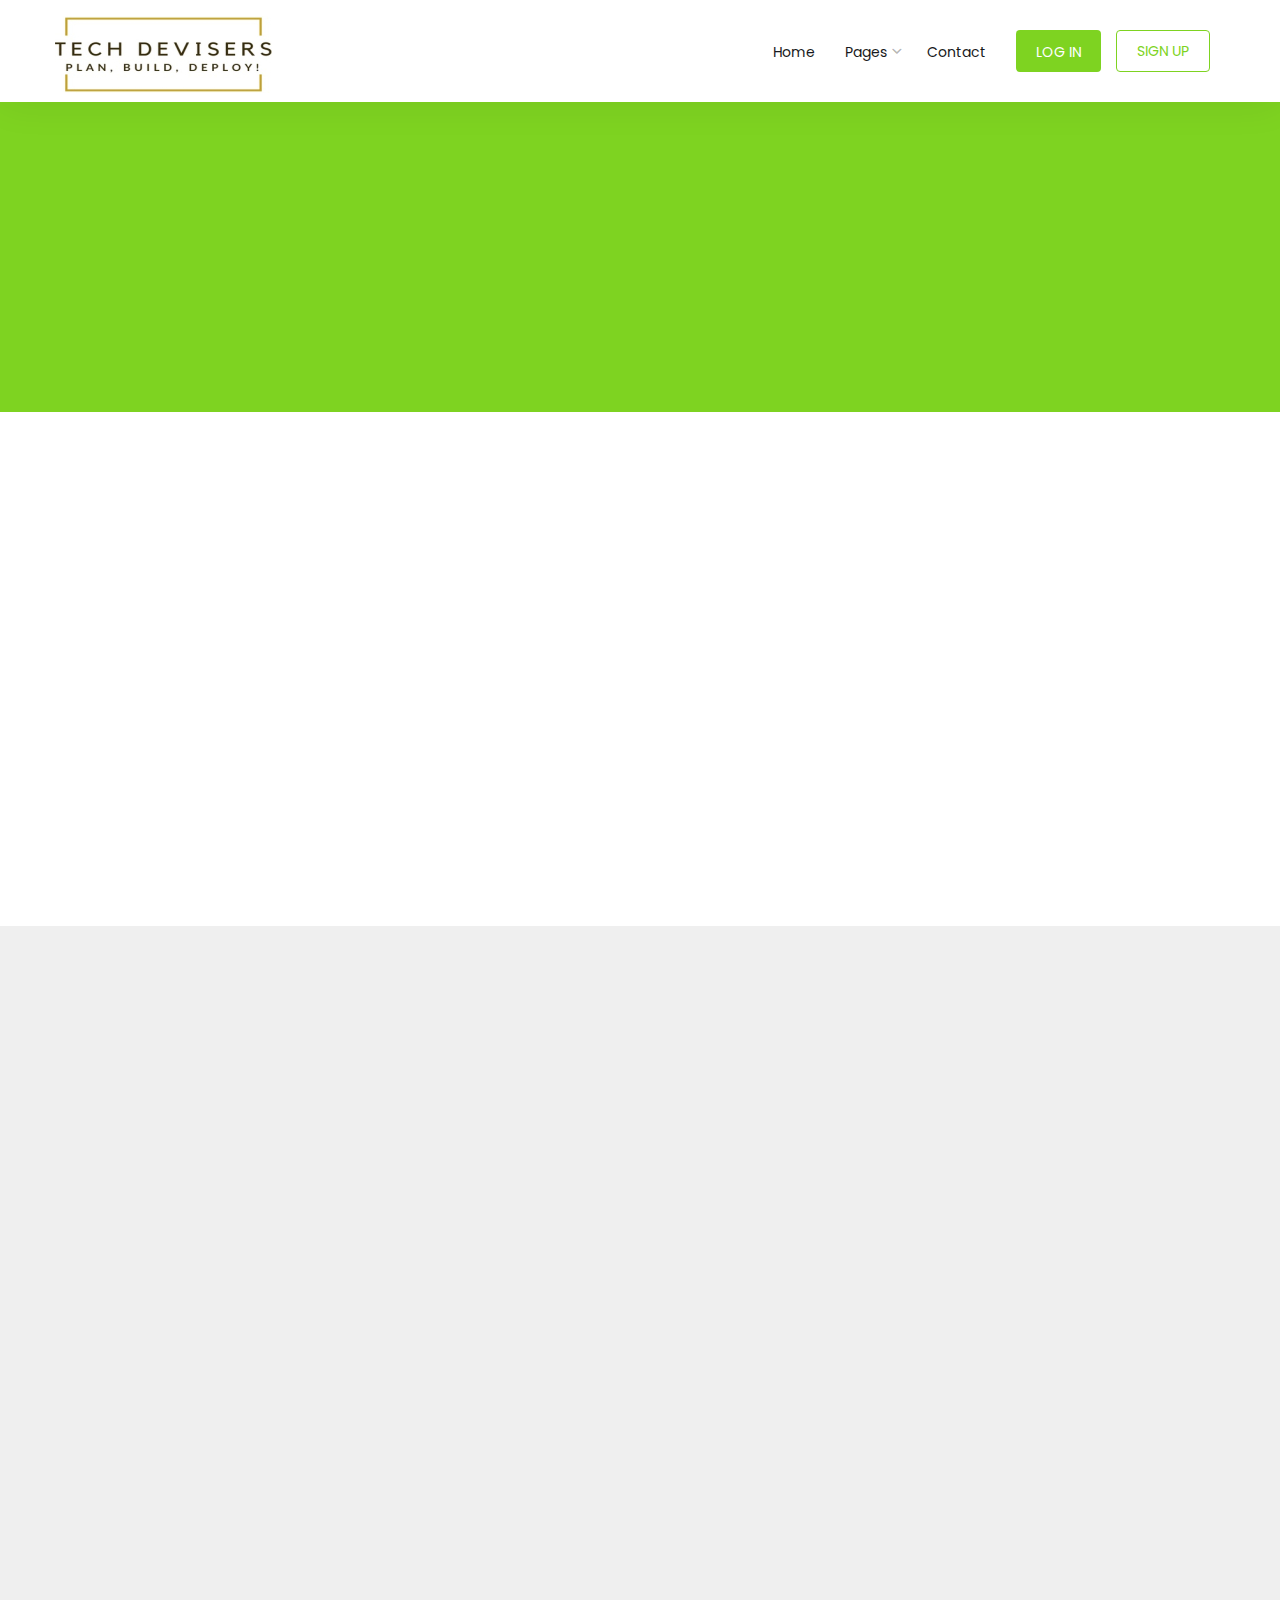
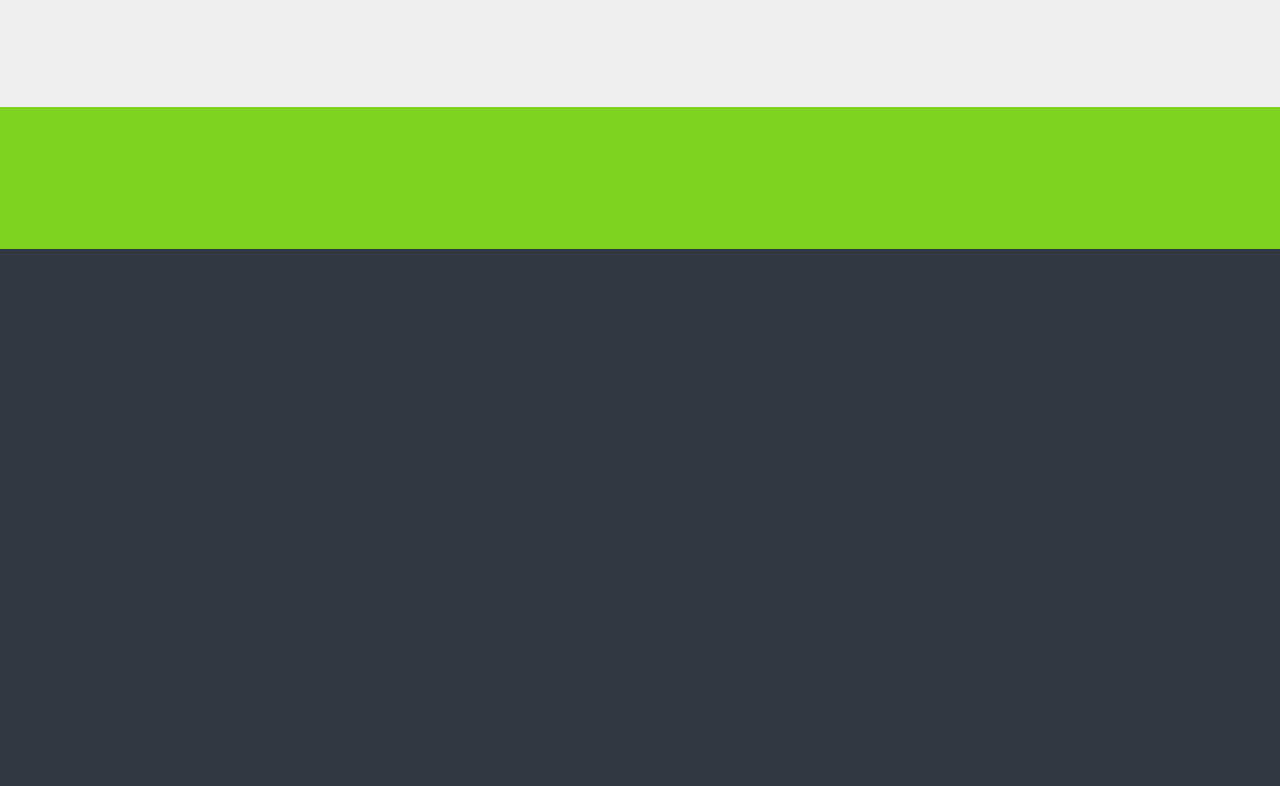
<file: team.html>
<!DOCTYPE html>
<html lang="en">
  <head>
    <meta charset="utf-8">
    <meta name="viewport" content="width=device-width, initial-scale=1">
    <title>uiCookies:Inspire &mdash; Free Bootstrap Theme, Free Website Template</title>
    <meta name="description" content="Free Bootstrap Theme by uicookies.com">
    <meta name="keywords" content="free website templates, free bootstrap themes, free template, free bootstrap, free website template">
    
    <link rel="stylesheet" href="https://fonts.googleapis.com/css?family=Poppins:400,500,700">
    <link rel="stylesheet" href="css/styles-merged.css">
    <link rel="stylesheet" href="css/style.min.css">

    <!--[if lt IE 9]>
      <script src="js/vendor/html5shiv.min.js"></script>
      <script src="js/vendor/respond.min.js"></script>
    <![endif]-->
  </head>
  <body>
    
    <!-- Fixed navbar -->
    <!-- navbar-fixed-top  -->
    
    <nav class="navbar navbar-default probootstrap-navbar">
      <div class="container">
        <div class="navbar-header">
          <button type="button" class="navbar-toggle collapsed" data-toggle="collapse" data-target="#navbar-collapse" aria-expanded="false" aria-controls="navbar">
            <span class="sr-only">Toggle navigation</span>
            <span class="icon-bar"></span>
            <span class="icon-bar"></span>
            <span class="icon-bar"></span>
          </button>
          <a class="navbar-brand" href="index.html" title="uiCookies:Inspire">Inspire</a>
        </div>

        <div id="navbar-collapse" class="navbar-collapse collapse">
          <ul class="nav navbar-nav navbar-right">
            <li><a href="index.html">Home</a></li>
            <li class="dropdown">
              <a href="#" data-toggle="dropdown" class="dropdown-toggle">Pages</a>
              <ul class="dropdown-menu dropdown">
                <li><a href="about.html">About Us</a></li>
                <li class="active"><a href="team.html">Team</a></li>
                <li class="dropdown-submenu dropdown">
                  <a href="#" data-toggle="dropdown" class="dropdown-toggle"><span>Sub Menu</span></a>
                  <ul class="dropdown-menu">
                    <li><a href="#">Second Level Menu</a></li>
                    <li><a href="#">Second Level Menu</a></li>
                    <li><a href="#">Second Level Menu</a></li>
                    <li><a href="#">Second Level Menu</a></li>
                  </ul>
                </li>
                <li><a href="faq.html">FAQ</a></li>
                <li><a href="pricing.html">Pricing</a></li>
              </ul>
            </li>
            <li><a href="contact.html">Contact</a></li>
            <li class="probootstra-cta-button"><a href="#" class="btn" data-toggle="modal" data-target="#loginModal">Log in</a></li>
            <li class="probootstra-cta-button last"><a href="#" class="btn btn-ghost" data-toggle="modal" data-target="#signupModal">Sign up</a></li>
          </ul>
        </div>
      </div>
    </nav>

    <section class="probootstrap-hero probootstrap-xs-hero probootstrap-hero-colored">
      <div class="container">
        <div class="row">
          <div class="col-md-8 text-left probootstrap-hero-text">
            <h1 class="probootstrap-animate">Meet The Team</h1>
            <p class="probootstrap-animate">Lorem ipsum dolor sit amet consectetur adipisicing elit. Iusto provident qui tempore natus quos quibusdam soluta at.</p>
          </div>
        </div>
      </div>
    </section>

    <section class="probootstrap-section probootstrap-bg-white">
      <div class="container">
        <div class="row">
          <div class="col-md-6 col-md-offset-3 section-heading">
            <h2 class="probootstrap-animate">Our Mission</h2>
            <p class="probootstrap-animate">Lorem ipsum dolor sit amet consectetur adipisicing elit. Soluta similique recusandae rerum architecto fugiat fugit tenetur temporibus neque possimus cumque quasi! Omnis quia ullam ipsum voluptatem quis veniam excepturi explicabo inventore itaque culpa consectetur vel officiis expedita voluptatum et asperiores Inventore ut unde est doloribus incidunt amet. Hic expedita earum.</p>
          </div>
        </div>
      </div>
    </section>

    <section class="probootstrap-section">
      <div class="container">
        
        <!-- END row -->
        <div class="row">
          <div class="col-md-3 col-sm-6 col-xs-6 probootstrap-animate">
            <a href="#" class="probootstrap-team">
              <img src="img/person_1.jpg" alt="Free Bootstrap Template by uicookies.com" class="img-responsive img-rounded">
              <div class="probootstrap-team-info">
                <h3>Jeremy Slater <span class="position">Co-Founder / Tech</span></h3>
              </div>
            </a>
          </div>
          <div class="col-md-3 col-sm-6 col-xs-6 probootstrap-animate">
            <a href="#" class="probootstrap-team">
              <img src="img/person_2.jpg" alt="Free Bootstrap Template by uicookies.com" class="img-responsive img-rounded">
              <div class="probootstrap-team-info">
                <h3>James Butterly <span class="position">Co-Founder / Creative</span></h3>
              </div>
            </a>
          </div>
          
          <div class="clearfix visible-sm-block visible-xs-block"></div>

          <div class="col-md-3 col-sm-6 col-xs-6 probootstrap-animate">
            <a href="#" class="probootstrap-team">
              <img src="img/person_3.jpg" alt="Free Bootstrap Template by uicookies.com" class="img-responsive img-rounded">
              <div class="probootstrap-team-info">
                <h3>Matthew Smith <span class="position">Developer</span></h3>
              </div>
            </a>
          </div>
          <div class="col-md-3 col-sm-6 col-xs-6 probootstrap-animate">
            <a href="#" class="probootstrap-team">
              <img src="img/person_4.jpg" alt="Free Bootstrap Template by uicookies.com" class="img-responsive img-rounded">
              <div class="probootstrap-team-info">
                <h3>Ivan Dubovtsev <span class="position">Designer</span></h3>
                
              </div>
            </a>
          </div>

          <div class="clearfix visible-sm-block visible-xs-block"></div>

          <div class="col-md-3 col-sm-6 col-xs-6 probootstrap-animate">
            <a href="#" class="probootstrap-team">
              <img src="img/person_2.jpg" alt="Free Bootstrap Template by uicookies.com" class="img-responsive img-rounded">
              <div class="probootstrap-team-info">
                <h3>James Butterly <span class="position">Co-Founder / Creative</span></h3>
              </div>
            </a>
          </div>
          <div class="col-md-3 col-sm-6 col-xs-6 probootstrap-animate">
            <a href="#" class="probootstrap-team">
              <img src="img/person_1.jpg" alt="Free Bootstrap Template by uicookies.com" class="img-responsive img-rounded">
              <div class="probootstrap-team-info">
                <h3>Jeremy Slater <span class="position">Co-Founder / Tech</span></h3>
              </div>
            </a>
          </div>
          
          <div class="clearfix visible-sm-block visible-xs-block"></div>

          <div class="col-md-3 col-sm-6 col-xs-6 probootstrap-animate">
            <a href="#" class="probootstrap-team">
              <img src="img/person_4.jpg" alt="Free Bootstrap Template by uicookies.com" class="img-responsive img-rounded">
              <div class="probootstrap-team-info">
                <h3>Ivan Dubovtsev <span class="position">Designer</span></h3>
                
              </div>
            </a>
          </div>
          <div class="col-md-3 col-sm-6 col-xs-6 probootstrap-animate">
            <a href="#" class="probootstrap-team">
              <img src="img/person_3.jpg" alt="Free Bootstrap Template by uicookies.com" class="img-responsive img-rounded">
              <div class="probootstrap-team-info">
                <h3>Matthew Smith <span class="position">Developer</span></h3>
              </div>
            </a>
          </div>
          

        </div>
      </div>
    </section>
  
    <section class="probootstrap-cta">
      <div class="container">
        <div class="row">
          <div class="col-md-12">
            <h2 class="probootstrap-animate" data-animate-effect="fadeInRight">We'd like to help and talk with you</h2>
            <a href="#" role="button" class="btn btn-primary btn-lg btn-ghost probootstrap-animate" data-animate-effect="fadeInLeft">Contact Us</a>
          </div>
        </div>
      </div>
    </section>
    <footer class="probootstrap-footer">
      <div class="container">
        <div class="row">
          <div class="col-md-6">
            <div class="row">
              <div class="col-md-4 probootstrap-animate">
                <div class="probootstrap-footer-widget">
                  <h3>Links</h3>
                  <ul>
                    <li><a href="#">Knowledge Base</a></li>
                    <li><a href="#">Career</a></li>
                    <li><a href="#">Press Releases</a></li>
                    <li><a href="#">Terms of services</a></li>
                    <li><a href="#">Privacy Policy</a></li>
                  </ul>
                </div>
              </div>
              <div class="col-md-4 probootstrap-animate">
                <div class="probootstrap-footer-widget">
                  <h3>Links</h3>
                  <ul>
                    <li><a href="#">Knowledge Base</a></li>
                    <li><a href="#">Career</a></li>
                    <li><a href="#">Press Releases</a></li>
                    <li><a href="#">Terms of services</a></li>
                    <li><a href="#">Privacy Policy</a></li>
                  </ul>
                </div>
              </div>
              <div class="col-md-4 probootstrap-animate">
                <div class="probootstrap-footer-widget">
                  <h3>Links</h3>
                  <ul>
                    <li><a href="#">Knowledge Base</a></li>
                    <li><a href="#">Career</a></li>
                    <li><a href="#">Press Releases</a></li>
                    <li><a href="#">Terms of services</a></li>
                    <li><a href="#">Privacy Policy</a></li>
                  </ul>
                </div>
              </div>
            </div>
          </div>
          
          <div class="col-md-6 probootstrap-animate">
            <div class="probootstrap-footer-widget">
              <h3>Paragraph</h3>
              <p>Lorem ipsum dolor sit amet consectetur adipisicing elit. Iusto provident qui tempore natus quos quibusdam soluta at.</p>
              <ul class="probootstrap-footer-social">
                <li><a href="#"><i class="icon-twitter"></i></a></li>
                <li><a href="#"><i class="icon-facebook"></i></a></li>
                <li><a href="#"><i class="icon-github"></i></a></li>
                <li><a href="#"><i class="icon-dribbble"></i></a></li>
                <li><a href="#"><i class="icon-linkedin"></i></a></li>
                <li><a href="#"><i class="icon-youtube"></i></a></li>
              </ul>
            </div>
          </div>
        </div>
        <!-- END row -->
        <div class="row">
          <div class="col-md-12 copyright probootstrap-animate">
            <p><small>&copy; 2017 <a href="#">uiCookies:Inspire</a>. All Rights Reserved. <br> Designed &amp; Developed with <i class="icon icon-heart"></i> by <a href="https://uicookies.com/">uicookies.com</a></small></p>
          </div>
        </div>
      </div>
    </footer>
    
    <!-- Modal login -->
    <div class="modal fadeInUp probootstrap-animated" id="loginModal" tabindex="-1" role="dialog" aria-labelledby="loginModalLabel" aria-hidden="true">
      <div class="vertical-alignment-helper">
        <div class="modal-dialog modal-md vertical-align-center">
          <div class="modal-content">
            <button type="button" class="close" data-dismiss="modal" aria-hidden="true"><i class="icon-cross"></i></button>
            <div class="probootstrap-modal-flex">
              <div class="probootstrap-modal-figure" style="background-image: url(img/modal_bg.jpg);"></div>
              <div class="probootstrap-modal-content">
                <form action="#" class="probootstrap-form">
                  <div class="form-group">
                    <input type="text" class="form-control" placeholder="Email">
                  </div> 
                  <div class="form-group">
                    <input type="password" class="form-control" placeholder="Password">
                  </div> 
                  <div class="form-group clearfix mb40">
                    <label for="remember" class="probootstrap-remember"><input type="checkbox" id="remember"> Remember Me</label>
                    <a href="#" class="probootstrap-forgot">Forgot Password?</a>
                  </div>
                  <div class="form-group text-left">
                    <div class="row">
                      <div class="col-md-6">
                        <input type="submit" class="btn btn-primary btn-block" value="Sign In">
                      </div>
                    </div>
                  </div>
                  <div class="form-group probootstrap-or">
                    <span><em>or</em></span>
                  </div>
                  <div class="form-group">
                    <div class="row">
                      <div class="col-md-12">
                        <button class="btn btn-primary btn-ghost btn-block btn-connect-facebook"><span>connect with</span> Facebook</button>
                        <button class="btn btn-primary btn-ghost btn-block btn-connect-google"><span>connect with</span> Google</button>
                        <button class="btn btn-primary btn-ghost btn-block btn-connect-twitter"><span>connect with</span> Twitter</button>
                      </div>
                    </div>
                  </div>
                </form>
              </div>
            </div>
          </div>
        </div>
      </div>
    </div>
    <!-- END modal login -->
    
    <!-- Modal signup -->
    <div class="modal fadeInUp probootstrap-animated" id="signupModal" tabindex="-1" role="dialog" aria-labelledby="signupModalLabel" aria-hidden="true">
      <div class="vertical-alignment-helper">
        <div class="modal-dialog modal-md vertical-align-center">
          <div class="modal-content">
            <button type="button" class="close" data-dismiss="modal" aria-hidden="true"><i class="icon-cross"></i></button>
            <div class="probootstrap-modal-flex">
              <div class="probootstrap-modal-figure" style="background-image: url(img/modal_bg.jpg);"></div>
              <div class="probootstrap-modal-content">
                <form action="#" class="probootstrap-form">
                  <div class="form-group">
                    <input type="text" class="form-control" placeholder="Email">
                  </div> 
                  <div class="form-group">
                    <input type="password" class="form-control" placeholder="Password">
                  </div> 
                  <div class="form-group">
                    <input type="password" class="form-control" placeholder="Re-type Password">
                  </div> 
                  <div class="form-group clearfix mb40">
                    <label for="remember" class="probootstrap-remember"><input type="checkbox" id="remember"> Remember Me</label>
                    <a href="#" class="probootstrap-forgot">Forgot Password?</a>
                  </div>
                  <div class="form-group text-left">
                    <div class="row">
                      <div class="col-md-6">
                        <input type="submit" class="btn btn-primary btn-block" value="Sign Up">
                      </div>
                    </div>
                    
                  </div>
                  <div class="form-group probootstrap-or">
                    <span><em>or</em></span>
                  </div>
                  <div class="form-group">
                    <div class="row">
                      <div class="col-md-12">
                        <button class="btn btn-primary btn-ghost btn-block btn-connect-facebook"><span>connect with</span> Facebook</button>
                        <button class="btn btn-primary btn-ghost btn-block btn-connect-google"><span>connect with</span> Google</button>
                        <button class="btn btn-primary btn-ghost btn-block btn-connect-twitter"><span>connect with</span> Twitter</button>
                      </div>
                    </div>
                  </div>
                </form>
              </div>
            </div>
          </div>
        </div>
      </div>
    </div>
    <!-- END modal signup -->

    <script src="js/scripts.min.js"></script>
    <script src="js/custom.min.js"></script>
  </body>
</html>
</file>
<file: css/style.min.css>
/*!==============================
 * Theme Name: Inspire
 * Theme URL: https://probootstrap.com/inspire-free-bootstrap-website-template
 * Author: ProBootstrap.com
 * Author URL: https://probootstrap.com
 * License: Released for free under the Creative Commons Attribution 3.0 license (probootstrap.com/license)
 */@font-face{font-family:icomoon;src:url(../fonts/icomoon/icomoon.eot?1z9v6x);src:url(../fonts/icomoon/icomoon.eot?1z9v6x#iefix) format("embedded-opentype"),url(../fonts/icomoon/icomoon.ttf?1z9v6x) format("truetype"),url(../fonts/icomoon/icomoon.woff?1z9v6x) format("woff"),url(../fonts/icomoon/icomoon.svg?1z9v6x#icomoon) format("svg");font-weight:400;font-style:normal}html{overflow-x:hidden}body{background:#efefef;color:#8b8e94;line-height:28px;font-size:14px;font-family:Poppins,Arial,sans-serif}h1,h2,h3,h4,h5,h6{color:#181920;line-height:1.5}.probootstrap-navbar .dropdown-submenu>a:before,.probootstrap-navbar .dropdown>a:before{font-family:icomoon;speak:none;font-weight:400;font-variant:normal;line-height:1;-webkit-font-smoothing:antialiased;-moz-osx-font-smoothing:grayscale}h1{font-size:26px}h2{font-size:20px}h3{font-size:18px}h4{font-size:16px}h5,h6{font-size:14px}ol,p,ul{margin-bottom:30px}a{-webkit-transition:.3s all;transition:.3s all;color:#7ed321}a:active,a:focus,a:hover{color:#71bd1e;text-decoration:none}.probootstrap-navbar{background:#fff;border:none;-webkit-box-shadow:0 0 40px 0 rgba(0,0,0,.08);box-shadow:0 0 40px 0 rgba(0,0,0,.08);border-radius:0;margin-bottom:0}.probootstrap-navbar .navbar-toggle:focus,.probootstrap-navbar .navbar-toggle:hover{background-color:transparent}.probootstrap-navbar .navbar-toggle{border:none}.probootstrap-navbar .navbar-toggle span.icon-bar{-webkit-transition:all .15s;transition:all .15s}.probootstrap-navbar .navbar-toggle span:nth-child(2){-webkit-transform:rotate(45deg);transform:rotate(45deg);-webkit-transform-origin:10% 10%;transform-origin:10% 10%}.probootstrap-navbar .navbar-toggle span:nth-child(3){opacity:0}.probootstrap-navbar .navbar-toggle span:nth-child(4){-webkit-transform:rotate(-45deg);transform:rotate(-45deg);-webkit-transform-origin:10% 90%;transform-origin:10% 90%}.probootstrap-navbar .navbar-toggle.collapsed span:nth-child(2),.probootstrap-navbar .navbar-toggle.collapsed span:nth-child(4){-webkit-transform:rotate(0);transform:rotate(0)}.probootstrap-navbar .navbar-toggle.collapsed span:nth-child(3){opacity:1}.probootstrap-navbar .navbar-brand,.probootstrap-navbar .navbar-nav>li>a,.probootstrap-navbar .parent-nav-link-padding{margin-left:15px;margin-right:15px;padding:40px 0}.probootstrap-navbar .dropdown-header{color:rgba(255,255,255,.2);padding-left:10px;text-transform:uppercase}.probootstrap-navbar .dropdown>a{padding-right:10px!important;position:relative;display:block}@media screen and (max-width:480px){.probootstrap-navbar .dropdown>a{display:block;padding-right:0}}.probootstrap-navbar .dropdown>a:before{font-style:normal;text-transform:none;position:absolute;top:50%;right:0;margin-right:-10px;margin-top:-11px;content:"\e924";font-size:20px;color:rgba(0,0,0,.3);-webkit-transition:.3s all;transition:.3s all}.probootstrap-navbar .dropdown>a:hover:before{-webkit-transform:rotate(180deg);transform:rotate(180deg)}.probootstrap-navbar .dropdown.open>a,.probootstrap-navbar .dropdown:active>a,.probootstrap-navbar .dropdown:focus>a,.probootstrap-navbar .dropdown:hover>a{border-top:2px solid #7ed321;-webkit-transition:.3s all;transition:.3s all}@media screen and (max-width:768px){.probootstrap-navbar .navbar-brand,.probootstrap-navbar .navbar-nav>li>a,.probootstrap-navbar .parent-nav-link-padding{padding-top:15px;padding-bottom:15px}.probootstrap-navbar .dropdown.open>a,.probootstrap-navbar .dropdown:active>a,.probootstrap-navbar .dropdown:focus>a,.probootstrap-navbar .dropdown:hover>a{border-top:2px solid transparent}}.probootstrap-navbar .dropdown.open>a:before,.probootstrap-navbar .dropdown:active>a:before,.probootstrap-navbar .dropdown:focus>a:before,.probootstrap-navbar .dropdown:hover>a:before{-webkit-transform:rotate(180deg);transform:rotate(180deg)}.probootstrap-navbar .dropdown>.dropdown-menu>li a{padding:10px;color:rgba(255,255,255,.4)!important}.probootstrap-navbar .dropdown>.dropdown-menu>li a:hover{border-top:none;background:#fff;color:#303841!important}.probootstrap-navbar .dropdown>.dropdown-menu>li.open>a,.probootstrap-navbar .dropdown>.dropdown-menu>li:active>a,.probootstrap-navbar .dropdown>.dropdown-menu>li:focus>a,.probootstrap-navbar .dropdown>.dropdown-menu>li:hover>a{background:#fff!important;border-top:none;color:#303841!important}.probootstrap-navbar .dropdown>.dropdown-menu>li.dropdown-submenu.open>a,.probootstrap-navbar .dropdown>.dropdown-menu>li.dropdown-submenu:active>a,.probootstrap-navbar .dropdown>.dropdown-menu>li.dropdown-submenu:focus>a,.probootstrap-navbar .dropdown>.dropdown-menu>li.dropdown-submenu:hover>a{border-top:none}.probootstrap-navbar .dropdown>.dropdown-menu>li.dropdown-submenu.open>a:before,.probootstrap-navbar .dropdown>.dropdown-menu>li.dropdown-submenu:active>a:before,.probootstrap-navbar .dropdown>.dropdown-menu>li.dropdown-submenu:focus>a:before,.probootstrap-navbar .dropdown>.dropdown-menu>li.dropdown-submenu:hover>a:before{color:#000!important}.probootstrap-navbar .navbar-right .dropdown-menu{right:auto}.probootstrap-navbar .dropdown-menu{border:none;background:#303841!important;border-radius:0;-webkit-box-shadow:0 0 7px 0 rgba(0,0,0,.15);box-shadow:0 0 7px 0 rgba(0,0,0,.15);min-width:200px;white-space:normal!important;word-wrap:break-word!important}.probootstrap-navbar .dropdown-menu a{white-space:normal}@media screen and (max-width:768px){.probootstrap-navbar .dropdown-menu{width:100%;padding:10px 15px}.probootstrap-navbar .dropdown-menu a{color:#fff!important}}.probootstrap-navbar .navbar-brand{font-size:30px;text-transform:uppercase;background:url(../img/logo.jpg) left center no-repeat;top:14px;position:relative;width:220px;height:43px;text-indent:-999999px}@media only screen and (-webkit-min-device-pixel-ratio:2),only screen and (min--moz-device-pixel-ratio:2),only screen and (min-device-pixel-ratio:2),only screen and (min-resolution:192dpi),only screen and (min-resolution:2dppx){.probootstrap-navbar .navbar-brand{position:relative;top:5px;width:220px;height:43px;background:url(../img/logo@2x.jpg) left center no-repeat;background-size:cover}}.probootstrap-navbar .navbar-nav .dropdown li.active>a{color:#fff!important;background:0 0!important}.probootstrap-navbar .navbar-nav>li>a{color:#181920;font-size:14px;position:relative;border-top:2px solid transparent}@media screen and (max-width:768px){.probootstrap-navbar .navbar-brand{top:5px}.probootstrap-navbar .navbar-nav>li>a{padding-top:8px;padding-bottom:8px}}.probootstrap-navbar .navbar-nav>li>a:active,.probootstrap-navbar .navbar-nav>li>a:focus,.probootstrap-navbar .navbar-nav>li>a:hover{border-top:2px solid #7ed321}@media screen and (max-width:480px){.probootstrap-navbar .navbar-nav>li>a:active,.probootstrap-navbar .navbar-nav>li>a:focus,.probootstrap-navbar .navbar-nav>li>a:hover{border-top:2px solid transparent}.probootstrap-navbar .dropdown-submenu:hover>.dropdown-menu{display:block}}.probootstrap-navbar .navbar-nav>li.open>a{border-top:2px solid transparent}.probootstrap-navbar .navbar-nav>li.open>a,.probootstrap-navbar .navbar-nav>li.open>a:focus,.probootstrap-navbar .navbar-nav>li.open>a:hover{background:0 0}.probootstrap-navbar .navbar-nav>li.probootstra-cta-button>a{border-radius:4px;padding:10px 20px;margin-top:30px;background:#7ed321;color:#fff}.probootstrap-navbar .navbar-nav>li.probootstra-cta-button>a.btn-ghost{background:0 0;color:#7ed321;border-top:1px solid #7ed321!important}.probootstrap-navbar .navbar-nav>li.probootstra-cta-button.last>a{margin-left:0;margin-right:0}@media screen and (max-width:768px){.probootstrap-navbar .navbar-nav>li.probootstra-cta-button>a{margin-bottom:10px;margin-top:0}.probootstrap-navbar .navbar-nav>li.probootstra-cta-button.last>a{margin-left:15px;margin-right:15px}}.probootstrap-navbar .navbar-nav>li.active>a{background:0 0!important}.probootstrap-navbar .dropdown-submenu{position:relative}.probootstrap-navbar .dropdown-submenu .dropdown-menu{top:0;left:100%;margin-top:-1px}.probootstrap-navbar .dropdown-submenu>a{display:block}.probootstrap-navbar .dropdown-submenu>a:before{font-style:normal;text-transform:none;position:absolute;top:50%;right:0;margin-right:10px;margin-top:-11px;content:"\e926";font-size:20px;color:rgba(255,255,255,.5);-webkit-transition:.3s all;transition:.3s all}.probootstrap-navbar .dropdown-submenu>a:hover:before{color:rgba(0,0,0,.3);-webkit-transform:rotate(180deg);transform:rotate(180deg)}.container-fluid .navbar-brand{margin-left:15px!important}.container-fluid .dropdown-submenu{position:relative}.container-fluid .dropdown-submenu .dropdown-menu{top:0;left:auto;right:100%!important;margin-top:-1px}.probootstrap-hero .probootstrap-hero-text{padding-top:200px;padding-bottom:200px}@media screen and (max-width:768px){.probootstrap-hero .probootstrap-hero-text{padding-top:50px;padding-bottom:50px}}.probootstrap-hero.probootstrap-sm-hero .probootstrap-hero-text{padding-top:150px;padding-bottom:150px}@media screen and (max-width:768px){.probootstrap-hero.probootstrap-sm-hero .probootstrap-hero-text{padding-top:50px;padding-bottom:50px}}.probootstrap-hero.probootstrap-xs-hero .probootstrap-hero-text{padding-top:90px;padding-bottom:90px}.probootstrap-hero h1{text-transform:uppercase;font-size:52px;color:#181920;font-weight:700;margin-bottom:10px;margin-top:0;line-height:64px}@media screen and (max-width:768px){.probootstrap-hero.probootstrap-xs-hero .probootstrap-hero-text{padding-top:50px;padding-bottom:50px}.probootstrap-hero h1{font-size:30px;line-height:1.5}}@media screen and (max-width:480px){.container-fluid .dropdown-submenu:hover>.dropdown-menu{display:block}.probootstrap-hero h1{font-size:20px}}.probootstrap-hero p{font-size:16px}.probootstrap-hero p:last-child{margin-bottom:0}.probootstrap-hero .btn{position:relative;font-size:18px;width:200px}@media screen and (max-width:480px){.probootstrap-hero .btn{width:100%;margin-bottom:10px}}.probootstrap-hero .btn.btn-primary{text-transform:uppercase;padding:15px 20px}.probootstrap-hero.probootstrap-hero-colored{background:#7ed321}.probootstrap-hero.probootstrap-hero-colored h1{color:#fff}.probootstrap-hero.probootstrap-hero-colored p{color:rgba(255,255,255,.8)}.probootstrap-feature-showcase{margin-top:100px;position:relative}.probootstrap-home-showcase-wrap{width:100%}.probootstrap-home-showcase-wrap .probootstrap-home-showcase-inner{-webkit-box-shadow:0 0 40px 0 rgba(0,0,0,.08);box-shadow:0 0 40px 0 rgba(0,0,0,.08);z-index:1;height:500px;overflow:hidden;width:100%;position:relative}@media screen and (max-width:768px){.probootstrap-feature-showcase{margin-top:0}.probootstrap-home-showcase-wrap .probootstrap-home-showcase-inner{height:100%}}.probootstrap-home-showcase-wrap .probootstrap-home-showcase-inner .probootstrap-chrome{background:#dddde0;padding:15px;border-radius:5px 5px 0 0;position:relative}.probootstrap-home-showcase-wrap .probootstrap-home-showcase-inner .probootstrap-chrome>div{position:absolute;left:10px;top:50%;margin-top:-3px}.probootstrap-home-showcase-wrap .probootstrap-home-showcase-inner .probootstrap-chrome>div>span{width:5px;height:5px;display:block;float:left;margin-right:4px;background:#898991;border-radius:50%}@media screen and (max-width:768px){.probootstrap-home-showcase-wrap .probootstrap-image-showcase{height:400px}}@media screen and (max-width:480px){.probootstrap-home-showcase-wrap .probootstrap-image-showcase{height:200px}.probootstrap-cta h2{text-align:center}}.probootstrap-home-showcase-wrap .probootstrap-image-showcase>ul{padding:0;margin:0;position:relative}.probootstrap-home-showcase-wrap .probootstrap-image-showcase>ul>li{padding:0;margin:0;list-style:none;position:absolute;top:0;bottom:0;height:100%;width:100%;opacity:0;visibility:hidden;-webkit-transition:.3s all;transition:.3s all}.probootstrap-home-showcase-wrap .probootstrap-image-showcase>ul>li img{max-width:100%}.probootstrap-home-showcase-wrap .probootstrap-image-showcase>ul>li.active{opacity:1;visibility:visible}.probootstrap-showcase-nav{margin-top:30px}.probootstrap-showcase-nav ul{padding:0;margin:0}.probootstrap-showcase-nav ul li{margin:0 0 15px;padding:0 0 0 20px;list-style:none}.probootstrap-showcase-nav ul li>a{color:rgba(0,0,0,.5);margin-bottom:10px;font-weight:700;text-transform:uppercase}.probootstrap-showcase-nav ul li p{display:none}.probootstrap-showcase-nav ul li.active{padding:20px;background:#fff;border-radius:4px;-webkit-box-shadow:0 0 40px 0 rgba(0,0,0,.08);box-shadow:0 0 40px 0 rgba(0,0,0,.08)}.probootstrap-showcase-nav ul li.active>a{color:#7ed321;padding-left:0;display:block}.probootstrap-showcase-nav ul li.active p{display:block;font-size:13px;line-height:20px;margin-bottom:0}.btn{border:none;border-radius:2px;text-transform:uppercase}.btn:active{-webkit-transition:.2s all;transition:.2s all;-webkit-transform:scale(.95);transform:scale(.95);-webkit-box-shadow:none;box-shadow:none}.btn.btn-lg{font-size:17px;line-height:1.5}.btn.btn-primary{border:1px solid #7ed321;background:#7ed321;color:#fff}.btn.btn-primary:active,.btn.btn-primary:focus,.btn.btn-primary:hover{background:#83dc22}.btn.btn-primary:active,.btn.btn-primary:focus{outline:0;border:1px solid #7ed321}.btn.btn-ghost{background:0 0;border:1px solid #7ed321;color:#7ed321}.btn.btn-ghost:hover{background:#7ed321;color:#fff}.btn.btn-ghost:active,.btn.btn-ghost:focus{outline:0;background:0 0;color:#7ed321;border:1px solid #7ed321}.probootstrap-section{padding:7em 0}.probootstrap-section.probootstrap-border-top{border-top:1px solid rgba(0,0,0,.1)}.probootstrap-section>.container.probootstrap-border-top{padding-top:50px;border-top:1px solid rgba(0,0,0,.1)}.probootstrap-section.probootstrap-bg-white{background:#fff}.probootstrap-zindex-above-showcase{position:relative;z-index:4}.section-heading{margin-bottom:30px}.section-heading h2{font-size:40px;font-weight:700}@media screen and (max-width:768px){.probootstrap-section{padding:3em 0}.section-heading h2{font-size:24px}.section-heading p{font-size:16px}}.lead{font-size:18px;line-height:32px}.probootstrap-cta{padding:3em 0;background:#7ed321;color:#fff}.probootstrap-cta h2{margin:18px 0 0;padding:0;color:#fff;float:left;line-height:1.5}@media screen and (max-width:768px){.probootstrap-cta h2{float:none;width:100%;margin:0 0 30px}}.probootstrap-cta .btn{float:right;margin-top:10px}@media screen and (max-width:768px){.probootstrap-cta .btn{float:none;width:100%;margin-top:0}}.modal .probootstrap-modal-flex .probootstrap-remember,.service{float:left}.probootstrap-cta .btn.btn-ghost{width:200px;border:1px solid #fff;color:#fff}@media screen and (max-width:480px){.probootstrap-cta .btn.btn-ghost{width:100%}}.probootstrap-cta .btn.btn-ghost:hover{background:#fff;color:#7ed321}.probootstrap-footer{padding:7em 0;background:#303841;color:rgba(255,255,255,.3)}.probootstrap-footer a{color:rgba(255,255,255,.2)}.probootstrap-footer a:hover{color:#fff}.probootstrap-footer .copyright{margin-top:50px}@media screen and (max-width:768px){.probootstrap-footer{padding:3em 0}.probootstrap-footer .copyright{margin-top:0}}.probootstrap-footer .copyright p{line-height:20px}.probootstrap-footer .copyright p .icon{position:relative;top:2px}.probootstrap-footer .probootstrap-footer-widget{float:left;width:100%;margin-bottom:30px}.probootstrap-footer .probootstrap-footer-widget h3{color:#fff;text-transform:uppercase;letter-spacing:2px;font-size:13px}.probootstrap-footer .probootstrap-footer-widget ul{margin:0;padding:0}.probootstrap-footer .probootstrap-footer-widget ul li{margin:0;padding:0;list-style:none}.service{margin-bottom:30px;width:100%}.service .icon{display:block;margin-bottom:30px}.service .icon i{font-size:60px;color:#7ed321}.service h3{font-size:18px;margin-bottom:20px}.service p{font-size:15px}.service.left-icon{margin-bottom:20px!important}.service.left-icon .icon,.service.left-icon .text{display:table-cell;vertical-align:top}.service.left-icon .icon{width:80px;position:relative;top:20px}.service.left-icon .icon i{font-size:50px}.service.left-icon .text{display:table-cell}.service.left-icon h3{font-size:18px;margin-bottom:10px}.service.left-icon p{font-size:14px}.service.left-icon p:last-child{margin-bottom:0}.probootstrap-form{margin-bottom:50px}.probootstrap-form label{font-weight:400}.probootstrap-form .form-control{height:46px;-webkit-box-shadow:none;box-shadow:none;font-size:16px;-webkit-appearance:none;-moz-appearance:none;appearance:none}.probootstrap-form .form-control:active,.probootstrap-form .form-control:focus{-webkit-box-shadow:none;box-shadow:none;border-color:#7ed321}.probootstrap-form textarea.form-control{height:inherit;resize:vertical}.probootstrap-animate{opacity:0;visibility:hidden}.modal .modal-content{border-radius:0;border:none;position:relative;-webkit-box-shadow:0 0 40px 0 rgba(0,0,0,.2);box-shadow:0 0 40px 0 rgba(0,0,0,.2)}.modal .modal-content .close{position:absolute;top:10px;right:10px;z-index:100;font-size:26px}.modal .probootstrap-modal-flex{display:-webkit-box;display:-ms-flexbox;display:flex;-ms-flex-wrap:wrap;flex-wrap:wrap}.modal .probootstrap-modal-flex .probootstrap-modal-figure{width:40%;background-size:cover;background-position:center center;background-repeat:no-repeat}.modal .probootstrap-modal-flex .probootstrap-modal-content{width:60%;padding:40px;position:relative}@media screen and (max-width:480px){.modal .modal-content .close{top:20px;right:20px}.modal .probootstrap-modal-flex .probootstrap-modal-figure{height:200px}.modal .probootstrap-modal-flex .probootstrap-modal-content{padding-left:15px;padding-right:15px}.modal .probootstrap-modal-flex .probootstrap-modal-content,.modal .probootstrap-modal-flex .probootstrap-modal-figure{width:100%}.modal .probootstrap-modal-flex .btn{margin-bottom:10px}}.modal .probootstrap-modal-flex .form-control{height:40px}.modal .probootstrap-modal-flex .probootstrap-forgot{float:right}.modal .probootstrap-modal-flex .form-group{position:relative}.modal .probootstrap-modal-flex .probootstrap-or{padding:10px 0;text-align:center;display:block;font-size:11px;text-transform:uppercase}.modal .probootstrap-modal-flex .probootstrap-or>span{display:block}.modal .probootstrap-modal-flex .probootstrap-or>span:before{height:1px;left:0;right:0;top:50%;background:#ccc;width:100%;content:"";position:absolute}.modal .probootstrap-modal-flex .probootstrap-or em{color:#ccc;display:inline-block;background:#fff;position:relative;z-index:2;padding:0 4px;font-style:normal}.modal .probootstrap-modal-flex .btn-connect-facebook{background:#3b5998;border-color:#3b5998;color:#fff}.modal .probootstrap-modal-flex .btn-connect-twitter{background:#1da1f2;border-color:#1da1f2;color:#fff}.modal .probootstrap-modal-flex .btn-connect-google{background:#ea4335;border-color:#ea4335;color:#fff}.modal .vertical-alignment-helper{display:table;height:100%;width:100%;pointer-events:none}.modal .vertical-align-center{display:table-cell;vertical-align:middle;pointer-events:none}.modal .modal-content{width:inherit;height:inherit;margin:0 auto;pointer-events:all}.probootstrap-contact-info{padding:0;margin:0 0 30px}.probootstrap-contact-info li{padding:0;margin:20px 0 15px;list-style:none;line-height:24px}.probootstrap-contact-info li>i,.probootstrap-contact-info li>span{vertical-align:top;display:table-cell}.probootstrap-contact-info li>i{font-size:20px;position:relative;top:2px;width:30px}.probootstrap-team{margin-bottom:30px;float:left;display:block;position:relative;overflow:hidden;z-index:2;border-radius:6px}.probootstrap-team img{-webkit-transition:.3s all;transition:.3s all;-webkit-transition-timing-function:cubic-bezier(.57,.21,.69,1.25);transition-timing-function:cubic-bezier(.57,.21,.69,1.25)}.probootstrap-team .probootstrap-team-info{visibility:hidden;opacity:0;position:absolute;top:50%;width:100%;-webkit-transform:translateY(-50%);transform:translateY(-50%);-webkit-transition:.3s all;transition:.3s all;-webkit-transition-timing-function:cubic-bezier(.57,.21,.69,1.25);transition-timing-function:cubic-bezier(.57,.21,.69,1.25);text-align:center;margin-top:20px;z-index:3;display:block}.probootstrap-team .probootstrap-team-info h3{color:#fff}.probootstrap-team .probootstrap-team-info h3 .position{display:block;font-size:14px;color:rgba(255,255,255,.4)}@media screen and (max-width:480px){.modal .probootstrap-modal-flex .probootstrap-forgot{float:left}.probootstrap-team{overflow:visible}.probootstrap-team img{max-width:100%}.probootstrap-team .probootstrap-team-info{position:relative;top:inherit!important;margin-top:0!important;visibility:visible;opacity:1;-webkit-transform:translateY(0);transform:translateY(0)}.probootstrap-team .probootstrap-team-info h3{color:rgba(0,0,0,.7)}.probootstrap-team .probootstrap-team-info h3 .position{display:block;font-size:14px;color:rgba(0,0,0,.4)}.probootstrap-team:focus:before,.probootstrap-team:hover:before{display:none}}.probootstrap-team:before{visibility:hidden;opacity:0;position:absolute;content:"";top:0;bottom:0;left:0;right:0;background:rgba(0,0,0,.8);-webkit-transition:.3s all;transition:.3s all;z-index:1;border-radius:5px}.probootstrap-team:focus img,.probootstrap-team:hover img{-webkit-transform:scale(1.1);transform:scale(1.1)}.probootstrap-team:focus:before,.probootstrap-team:hover:before{visibility:visible;opacity:1}.probootstrap-team:focus .probootstrap-team-info,.probootstrap-team:hover .probootstrap-team-info{opacity:1;visibility:visible;margin-top:0}.probootstrap-flex-section{padding:7em 0}.probootstrap-flex-section.probootstrap-bg-white{background:#fff}.probootstrap-flex{display:-webkit-box;display:-ms-flexbox;display:flex;-ms-flex-wrap:wrap;flex-wrap:wrap}.probootstrap-flex .probootstrap-flex-item{width:33.3333%;padding:40px;-webkit-transition:.3s all;transition:.3s all;-webkit-transition-timing-function:cubic-bezier(.57,.21,.69,1.25);transition-timing-function:cubic-bezier(.57,.21,.69,1.25);z-index:1;position:relative;border-radius:4px}@media screen and (max-width:768px){.probootstrap-flex .probootstrap-flex-item{padding:30px;width:50%}}@media screen and (max-width:480px){.probootstrap-flex .probootstrap-flex-item{padding:20px;margin-bottom:20px;width:100%}}.probootstrap-flex .probootstrap-flex-item .service,.probootstrap-flex .probootstrap-flex-item p:last-child{margin-bottom:0}.probootstrap-flex .probootstrap-flex-item.active,.probootstrap-flex .probootstrap-flex-item:focus,.probootstrap-flex .probootstrap-flex-item:hover{-webkit-box-shadow:0 0 40px 0 rgba(0,0,0,.08);box-shadow:0 0 40px 0 rgba(0,0,0,.08);z-index:2;background:#fff}.proboostrap-clients .client-logo{margin-bottom:30px}.probootstrap-pricing-wrap{position:relative}.probootstrap-pricing{background:#fff;float:left;width:100%;padding:20px;text-align:center;position:relative;-webkit-box-shadow:0 0 40px 0 rgba(0,0,0,.08);box-shadow:0 0 40px 0 rgba(0,0,0,.08);z-index:2;margin-top:-200px}@media screen and (max-width:992px){.probootstrap-pricing{margin-top:0!important;margin-bottom:30px}}.probootstrap-pricing.popular{z-index:10;margin-top:-215px;padding-top:40px}@media screen and (max-width:992px){.probootstrap-pricing.popular{margin-top:0!important}}.probootstrap-pricing h3{font-size:16px;text-transform:uppercase;letter-spacing:.1em;margin-bottom:50px}.probootstrap-pricing h3>span{margin-top:10px;display:block;text-transform:none;letter-spacing:normal;color:#7ed321;font-size:14px}.probootstrap-pricing .probootstrap-price-wrap{margin-bottom:50px}.probootstrap-pricing .probootstrap-price-wrap .probootstrap-price{font-size:50px;color:#7ed321;font-weight:100;display:block;margin-bottom:10px}.probootstrap-pricing .probootstrap-price-wrap .probootstrap-price-per-month{font-size:13px}.probootstrap-pricing ul{padding:0 30px;margin:0 0 50px}@media screen and (max-width:480px){.probootstrap-pricing ul{padding:0 10px}}.probootstrap-pricing ul li{padding:0;margin:0 0 20px;line-height:24px;list-style:none}.probootstrap-testimony-wrap{border-radius:4px;padding:20px}.probootstrap-testimony-wrap figure{margin-bottom:20px}.probootstrap-testimony-wrap figure img{height:80px;border-radius:50%}.probootstrap-testimony-wrap blockquote{border-left:none;padding:0;margin-bottom:0;color:#000}.probootstrap-testimony-wrap blockquote cite{margin-top:30px;display:block;font-size:14px;color:rgba(0,0,0,.3)}.probootstrap-testimony-wrap blockquote cite span{font-style:normal;color:#000;font-weight:700}.owl-carousel{margin-bottom:100px}.owl-carousel.border-rounded .item{border:1px solid rgba(0,0,0,.1);border-radius:4px;overflow:hidden}.owl-carousel .owl-controls,.owl-carousel-posts .owl-controls{margin-top:0}.owl-carousel .owl-controls .owl-nav .owl-next,.owl-carousel .owl-controls .owl-nav .owl-prev,.owl-carousel-posts .owl-controls .owl-nav .owl-next,.owl-carousel-posts .owl-controls .owl-nav .owl-prev{top:50%;margin-top:-39px;z-index:9999;position:absolute;-webkit-transition:.2s all;transition:.2s all}.owl-carousel-posts .owl-controls .owl-nav .owl-next,.owl-carousel-posts .owl-controls .owl-nav .owl-prev{top:24%}.owl-carousel .owl-controls .owl-nav .owl-next,.owl-carousel-posts .owl-controls .owl-nav .owl-next{right:20px}.owl-carousel .owl-controls .owl-nav .owl-prev,.owl-carousel-posts .owl-controls .owl-nav .owl-prev{left:20px}.owl-carousel-fullwidth .owl-controls .owl-nav .owl-next i,.owl-carousel-fullwidth .owl-controls .owl-nav .owl-next:hover i,.owl-carousel-fullwidth .owl-controls .owl-nav .owl-prev i,.owl-carousel-fullwidth .owl-controls .owl-nav .owl-prev:hover i,.owl-carousel-posts .owl-controls .owl-nav .owl-next i,.owl-carousel-posts .owl-controls .owl-nav .owl-next:hover i,.owl-carousel-posts .owl-controls .owl-nav .owl-prev i,.owl-carousel-posts .owl-controls .owl-nav .owl-prev:hover i{color:#000}.owl-carousel-fullwidth.fh5co-light-arrow .owl-controls .owl-nav .owl-next i,.owl-carousel-fullwidth.fh5co-light-arrow .owl-controls .owl-nav .owl-next:hover i,.owl-carousel-fullwidth.fh5co-light-arrow .owl-controls .owl-nav .owl-prev i,.owl-carousel-fullwidth.fh5co-light-arrow .owl-controls .owl-nav .owl-prev:hover i{color:#fff}@media screen and (max-width:768px){.owl-theme .owl-controls .owl-nav{display:none}.img-sm-responsive{max-width:100%}}.owl-theme .owl-controls .owl-nav [class*=owl-]{background:0 0!important}.owl-theme .owl-controls .owl-nav [class*=owl-] i{font-size:24px;background:#7ed321!important;padding:12px;-webkit-transition:.5s all;transition:.5s all}.owl-theme .owl-controls .owl-nav [class*=owl-]:focus i,.owl-theme .owl-controls .owl-nav [class*=owl-]:hover i{background:#7ed321!important}.owl-theme .owl-dots{position:absolute;bottom:-30px;width:100%;text-align:center}.owl-carousel-fullwidth.owl-theme .owl-dots{bottom:-30px;margin-bottom:-2.5em}.owl-theme .owl-dots .owl-dot span{width:8px;height:8px;background:rgba(0,0,0,.2);-webkit-transition:.2s all;transition:.2s all;border:2px solid transparent}.owl-theme .owl-dots .owl-dot span:hover{background:0 0;border:2px solid rgba(0,0,0,.2)}.owl-theme .owl-dots .owl-dot.active span,.owl-theme .owl-dots .owl-dot:hover span{background:0 0;border:2px solid #000}.probootstrap-footer-social{padding:0;margin:0}.probootstrap-footer-social li{display:inline;padding:0;margin:0;list-style:none}.probootstrap-footer-social li a{padding:10px;font-size:22px}.probootstrap-footer-social li:first-child>a{padding-left:0}.probootstrap-gutter0>div[class*=col-]{padding-right:0;padding-left:0}@media screen and (max-width:480px){.probootstrap-gutter0>div[class*=col-]{padding-right:15px;padding-left:15px}}.probootstrap-gutter40>div[class*=col-]{padding-right:20px;padding-left:20px}@media screen and (max-width:480px){.probootstrap-gutter40>div[class*=col-]{padding-right:15px;padding-left:15px}}.probootstrap-gutter60>div[class*=col-]{padding-right:30px;padding-left:30px}@media screen and (max-width:480px){.probootstrap-gutter60>div[class*=col-]{padding-right:15px;padding-left:15px}}.mb0{margin-bottom:0}.mb10{margin-bottom:10px}.mb20{margin-bottom:20px}.mb30{margin-bottom:30px}.mb40{margin-bottom:40px}.mb50{margin-bottom:50px}.mb60{margin-bottom:60px}.mb70{margin-bottom:70px}.mb80{margin-bottom:80px}.mb90{margin-bottom:90px}.mb100{margin-bottom:100px}.mt0{margin-top:0}.mt10{margin-top:10px}.mt20{margin-top:20px}.mt30{margin-top:30px}.pb0{padding-bottom:0!important}@media screen and (max-width:768px){.img-xs-responsive{max-width:100%}}
</file>
